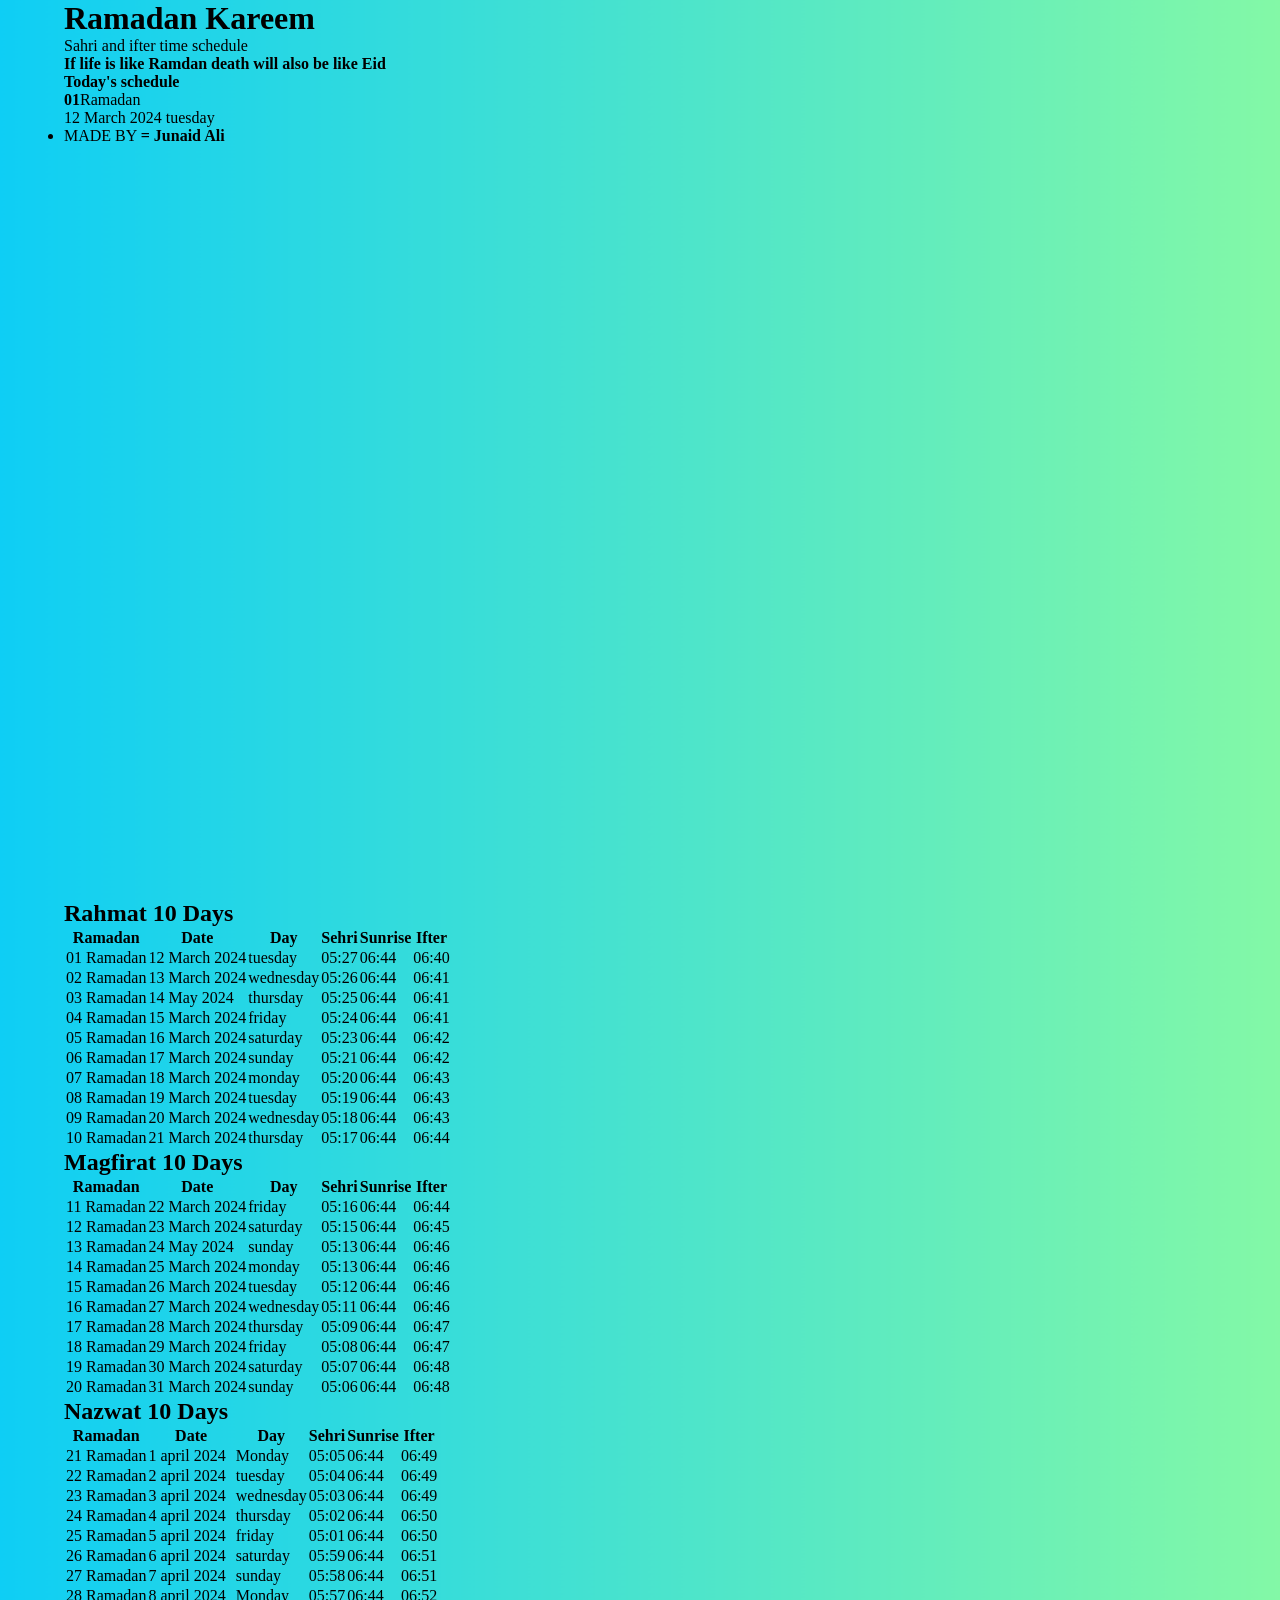
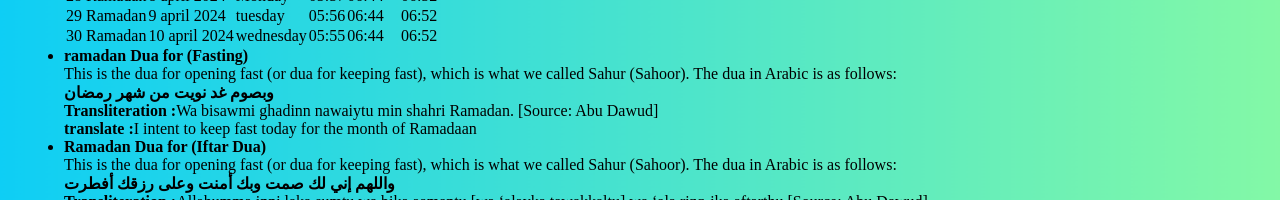
<file: index.html>
<!DOCTYPE html>
<html lang="en">
<head>
    <meta charset="UTF-8">
    <meta http-equiv="X-UA-Compatible" content="IE=edge">
    <meta name="viewport" content="width=device-width, initial-scale=1.0">
    <title>Ramadan Calendar</title>
    <link rel="stylesheet" href="style.css">
</head>
<body>
    

    <div class="hero-box">
        <div class="container">

            <div class="darktheme"></div>

            <div class="hero-wrapper">
                <div class="ramadan-text">
                    <h1>Ramadan Kareem</h1>
                    <span>Sahri and ifter time schedule</span>
                    <p><b>If life is like Ramdan death will also be like Eid</b></p>
                </div>

                <div class="ramadan-time">
                    <h4>Today's schedule</h4>
                    <div>
                        <span><b>01</b>Ramadan</span>
                        <p>12 March 2024 tuesday</p>
                    </div>
                    <ul>
                        <li>MADE BY <b>= Junaid Ali</b></li>
                       
                    </ul>
                </div>
            </div>
        </div>
    </div>

    <div class="ramadan-date">
        <div class="container">
            <div class="date-wrapper">
                <div class="date-table">
                    <h2>Rahmat 10 Days</h2>
                    <table>
                        <tr>
                            <th>Ramadan</th>
                            <th>Date</th>
                            <th>Day</th>
                            <th>Sehri</th>
                            <th>Sunrise</th>
                            <th>Ifter</th>
                        </tr>
                        <!--Example Type your Real time-->
                        <tr>
                            <td>01 Ramadan</td>
                            <td>12 March 2024</td>
                            <td>tuesday</td>
                            <td>05:27</td>
                            <td>06:44</td>
                            <td>06:40</td>
                        </tr>
                        <!--Example Type your Real time-->
                        <tr>
                            <td>02 Ramadan</td>
                            <td>13 March 2024</td>
                            <td>wednesday</td>
                            <td>05:26</td>
                            <td>06:44</td>
                            <td>06:41</td>
                        </tr>
                        <!--Example Type your Real time-->
                        <tr>
                            <td>03 Ramadan</td>
                            <td>14 May 2024</td>
                            <td>thursday</td>
                            <td>05:25</td>
                            <td>06:44</td>
                            <td>06:41</td>
                        </tr>
                        <!--Example Type your Real time-->
                        <tr>
                            <td>04 Ramadan</td>
                            <td>15 March 2024</td>
                            <td>friday</td>
                            <td>05:24</td>
                            <td>06:44</td>
                            <td>06:41</td>
                        </tr>
                        <!--Example Type your Real time-->
                        <tr>
                            <td>05 Ramadan</td>
                            <td>16 March 2024</td>
                            <td>saturday</td>
                            <td>05:23</td>
                            <td>06:44</td>
                            <td>06:42</td>
                        </tr>
                        <!--Example Type your Real time-->
                        <tr>
                            <td>06 Ramadan</td>
                            <td>17 March 2024</td>
                            <td>sunday</td>
                            <td>05:21</td>
                            <td>06:44</td>
                            <td>06:42</td>
                        </tr>
                        <!--Example Type your Real time-->
                        <tr>
                            <td>07 Ramadan</td>
                            <td>18 March 2024</td>
                            <td>monday</td>
                            <td>05:20</td>
                            <td>06:44</td>
                            <td>06:43</td>
                        </tr>
                        <!--Example Type your Real time-->
                        <tr>
                            <td>08 Ramadan</td>
                            <td>19 March 2024</td>
                            <td>tuesday</td>
                            <td>05:19</td>
                            <td>06:44</td>
                            <td>06:43</td>
                        </tr>
                        <!--Example Type your Real time-->
                        <tr>
                            <td>09 Ramadan</td>
                            <td>20 March 2024</td>
                            <td>wednesday</td>
                            <td>05:18</td>
                            <td>06:44</td>
                            <td>06:43</td>
                        </tr>
                        <!--Example Type your Real time-->
                        <tr>
                            <td>10 Ramadan</td>
                            <td>21 March 2024</td>
                            <td>thursday</td>
                            <td>05:17</td>
                            <td>06:44</td>
                            <td>06:44</td>
                        </tr>
                    </table>
                </div>

                <div class="date-table">
                    <h2>Magfirat 10 Days</h2>
                    <table>
                        <tr>
                            <th>Ramadan</th>
                            <th>Date</th>
                            <th>Day</th>
                            <th>Sehri</th>
                            <th>Sunrise</th>
                            <th>Ifter</th>
                        </tr>
                        <!--Example Type your Real time-->
                        <tr>
                            <td>11  Ramadan</td>
                            <td>22 March 2024</td>
                            <td>friday</td>
                            <td>05:16</td>
                            <td>06:44</td>
                            <td>06:44</td>
                        </tr>
                        <!--Example Type your Real time-->
                        <tr>
                            <td>12 Ramadan</td>
                            <td>23 March 2024</td>
                            <td>saturday</td>
                            <td>05:15</td>
                            <td>06:44</td>
                            <td>06:45</td>
                        </tr>
                        <!--Example Type your Real time-->
                        <tr>
                            <td>13 Ramadan</td>
                            <td>24 May 2024</td>
                            <td>sunday</td>
                            <td>05:13</td>
                            <td>06:44</td>
                            <td>06:46</td>
                        </tr>
                        <!--Example Type your Real time-->
                        <tr>
                            <td>14 Ramadan</td>
                            <td>25 March 2024</td>
                            <td>monday</td>
                            <td>05:13</td>
                            <td>06:44</td>
                            <td>06:46</td>
                        </tr>
                        <!--Example Type your Real time-->
                        <tr>
                            <td>15 Ramadan</td>
                            <td>26 March 2024</td>
                            <td>tuesday</td>
                            <td>05:12</td>
                            <td>06:44</td>
                            <td>06:46</td>
                        </tr>
                        <!--Example Type your Real time-->
                        <tr>
                            <td>16 Ramadan</td>
                            <td>27 March 2024</td>
                            <td>wednesday</td>
                            <td>05:11</td>
                            <td>06:44</td>
                            <td>06:46</td>
                        </tr>
                        <!--Example Type your Real time-->
                        <tr>
                            <td>17 Ramadan</td>
                            <td>28 March 2024</td>
                            <td>thursday</td>
                            <td>05:09</td>
                            <td>06:44</td>
                            <td>06:47</td>
                        </tr>
                        <!--Example Type your Real time-->
                        <tr>
                            <td>18 Ramadan</td>
                            <td>29 March 2024</td>
                            <td>friday</td>
                            <td>05:08</td>
                            <td>06:44</td>
                            <td>06:47</td>
                        </tr>
                        <!--Example Type your Real time-->
                        <tr>
                            <td>19 Ramadan</td>
                            <td>30 March 2024</td>
                            <td>saturday</td>
                            <td>05:07</td>
                            <td>06:44</td>
                            <td>06:48</td>
                        </tr>
                        <!--Example Type your Real time-->
                        <tr>
                            <td>20 Ramadan</td>
                            <td>31 March 2024</td>
                            <td>sunday</td>
                            <td>05:06</td>
                            <td>06:44</td>
                            <td>06:48</td>
                        </tr>
                    </table>
                </div>

                <div class="date-table">
                    <h2>Nazwat 10 Days</h2>
                    <table>
                        <tr>
                            <th>Ramadan</th>
                            <th>Date</th>
                            <th>Day</th>
                            <th>Sehri</th>
                            <th>Sunrise</th>
                            <th>Ifter</th>
                        </tr>
                        <!--Example Type your Real time-->
                        <tr>
                            <td>21 Ramadan</td>
                            <td>1 april 2024</td>
                            <td>Monday</td>
                            <td>05:05</td>
                            <td>06:44</td>
                            <td>06:49</td>
                        </tr>
                        <!--Example Type your Real time-->
                        <tr>
                            <td>22 Ramadan</td>
                            <td>2 april 2024</td>
                            <td>tuesday</td>
                            <td>05:04</td>
                            <td>06:44</td>
                            <td>06:49</td>
                        </tr>
                        <!--Example Type your Real time-->
                        <tr>
                            <td>23 Ramadan</td>
                            <td>3 april 2024</td>
                            <td>wednesday</td>
                            <td>05:03</td>
                            <td>06:44</td>
                            <td>06:49</td>
                        </tr>
                        <!--Example Type your Real time-->
                        <tr>
                            <td>24 Ramadan</td>
                            <td>4 april 2024</td>
                            <td>thursday</td>
                            <td>05:02</td>
                            <td>06:44</td>
                            <td>06:50</td>
                        </tr>
                        <!--Example Type your Real time-->
                        <tr>
                            <td>25 Ramadan</td>
                            <td>5 april 2024</td>
                            <td>friday</td>
                            <td>05:01</td>
                            <td>06:44</td>
                            <td>06:50</td>
                        </tr>
                        <!--Example Type your Real time-->
                        <tr>
                            <td>26 Ramadan</td>
                            <td>6 april 2024</td>
                            <td>saturday</td>
                            <td>05:59</td>
                            <td>06:44</td>
                            <td>06:51</td>
                        </tr>
                        <!--Example Type your Real time-->
                        <tr>
                            <td>27 Ramadan</td>
                            <td>7 april 2024</td>
                            <td>sunday</td>
                            <td>05:58</td>
                            <td>06:44</td>
                            <td>06:51</td>
                        </tr>
                        <!--Example Type your Real time-->
                        <tr>
                            <td>28 Ramadan</td>
                            <td>8 april 2024</td>
                            <td>Monday</td>
                            <td>05:57</td>
                            <td>06:44</td>
                            <td>06:52</td>
                        </tr>
                        <!--Example Type your Real time-->
                        <tr>
                            <td>29 Ramadan</td>
                            <td>9 april 2024</td>
                            <td>tuesday</td>
                            <td>05:56</td>
                            <td>06:44</td>
                            <td>06:52</td>
                        </tr>
                        <!--Example Type your Real time-->
                        <tr>
                            <td>30 Ramadan</td>
                            <td>10 april 2024</td>
                            <td>wednesday</td>
                            <td>05:55</td>
                            <td>06:44</td>
                            <td>06:52</td>
                        </tr>
                    </table>
                </div>
            </div>

            <div class="ramadan-dua">
                <ul>
                    <li>
                        <h4>ramadan Dua for (Fasting)</h4>
                        <p>This is the dua for opening fast (or dua for keeping fast), which is what we called Sahur (Sahoor). The dua in Arabic is as follows:</p>
                        <b>وبصوم غد نویت من شهر رمضان</b>
                        <p><b>Transliteration :</b>Wa bisawmi ghadinn nawaiytu min shahri Ramadan. [Source: Abu Dawud]</p>
                        <p><b>translate :</b>I intent to keep fast today for the month of Ramadaan</p>
                    </li>

                    <li>
                        <h4>Ramadan Dua for (Iftar Dua)</h4>
                        <p>This is the dua for opening fast (or dua for keeping fast), which is what we called Sahur (Sahoor). The dua in Arabic is as follows:</p>
                        <b>واللهم إني لك صمت وبك أمنت وعلى رزقك أفطرت</b>
                        <p><b>Transliteration :</b>Allahumma inni laka sumtu wa bika aamantu [wa ‘alayka tawakkaltu] wa ‘ala rizq-ika aftarthu [Source: Abu Dawud]</p>
                        <p><b>translate :</b>O Allah. I fasted for You and believe in You and I break my fast with Your sustenance</p>
                    </li>

                    <li>
                        <h4>First 10 Days of Mercy</h4>
                        <b>ربي اغفر وارحم وانت خير الراحمين</b>
                        <p><b>translate :</b>My Lord! Forgive and have mercy, for You are</p>

                        <hr>

                        <h4>Second 10 Days of Forgiveness</h4>
                        <b>استغفرالله ربي من كل ذنب و أتوب إليه</b>
                        <p><b>translate :</b>I seek forgiveness from Allah, my Lord, from every sin, and i turn towards Him.</p>

                        <hr>

                        <h4>Last 10 Days of Seek Refuge with Allah from Hellfire</h4>
                        <b>راللهم إنك عفوا تحب العفو فاعف عن</b>
                        <p><b>translate :</b>O Allah! You are The One Who pardons greatly, and loves to pardon, so pardon me.</p>

                    </li>
                </ul>
            </div>



        </div>
    </div>



<script>


    var button = document.querySelector(".darktheme");
    
    button.onclick = function(){
        document.querySelector(".darktheme").classList.toggle("active");
        document.body.classList.toggle("dark-theme-color");
    }



</script>


</body>
</html>
</file>
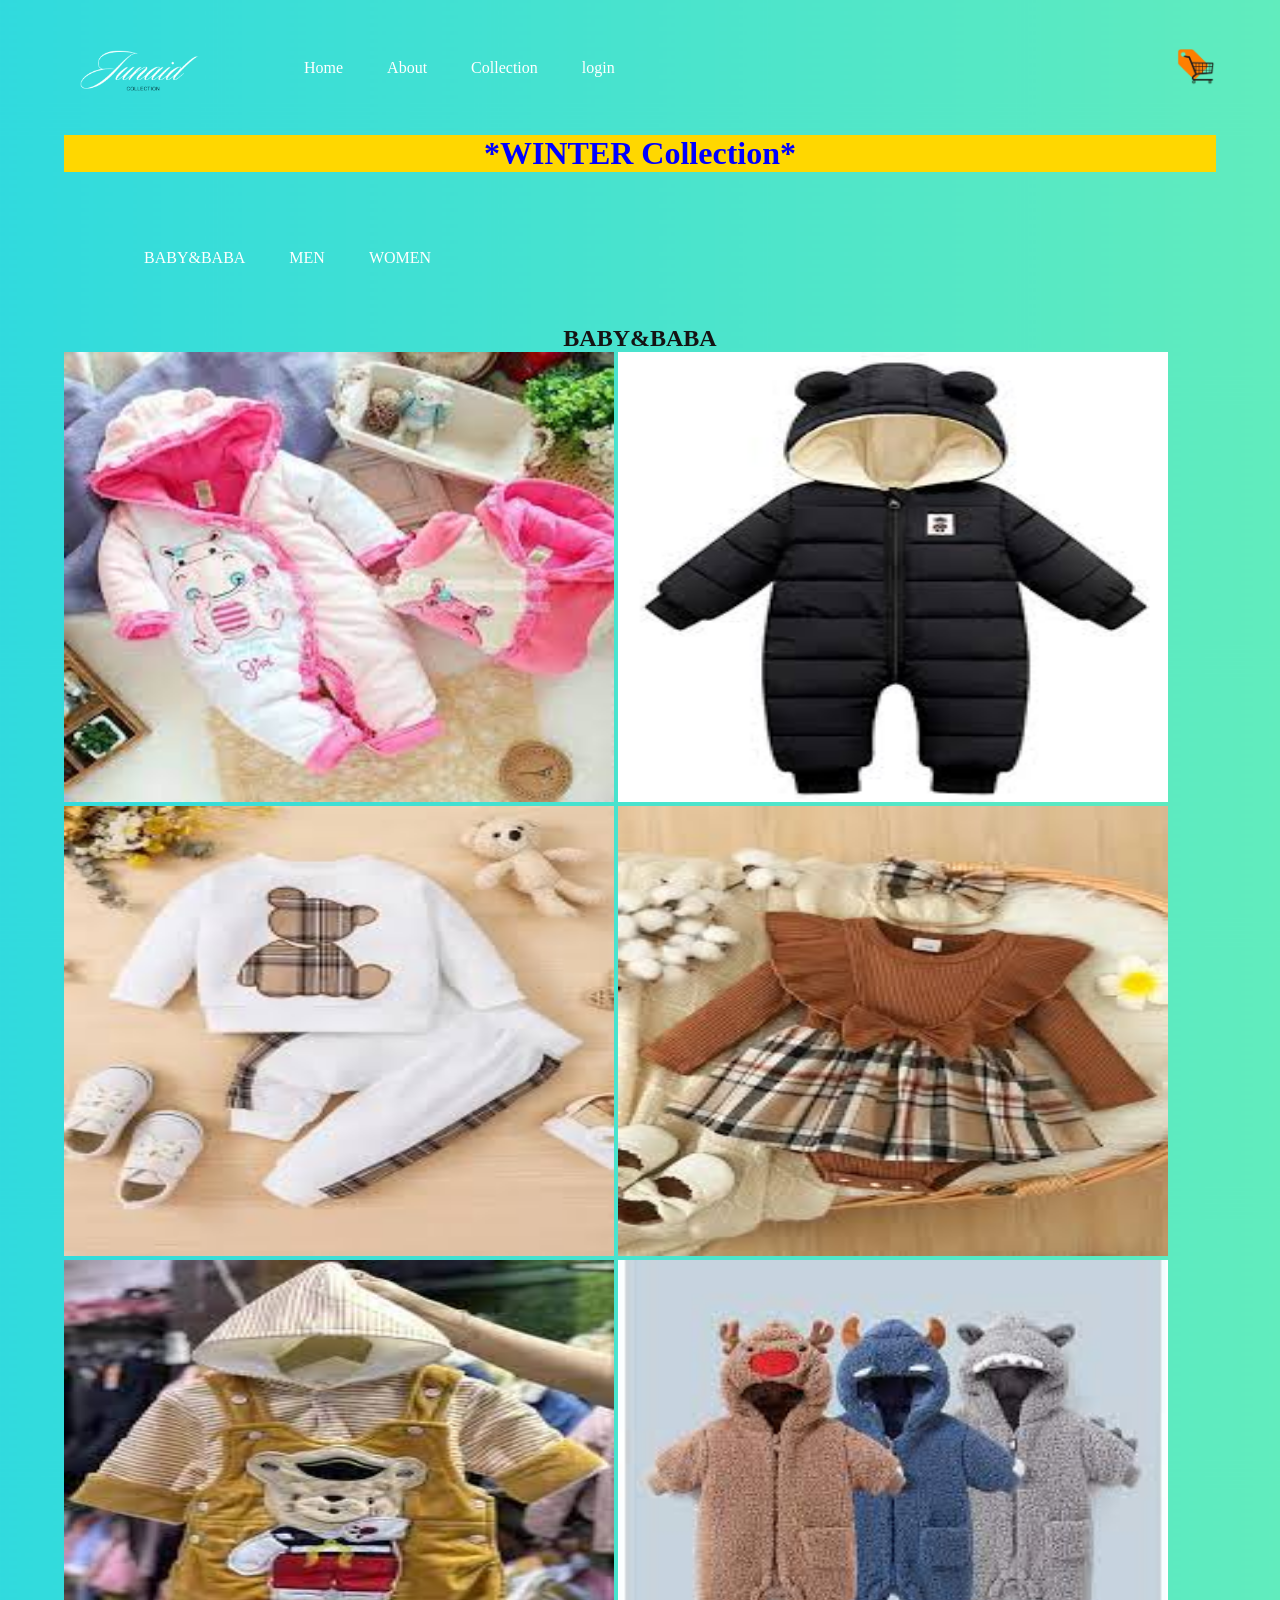
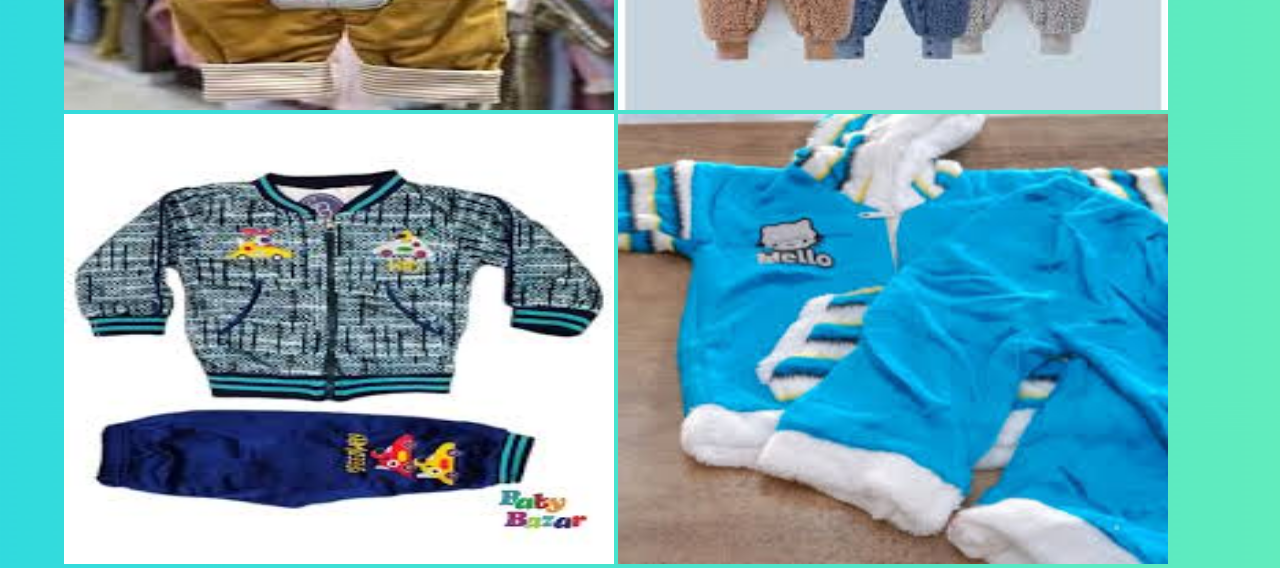
<file: baby&baba.html>
<!DOCTYPE html>
<html lang="en">
<head>
    <meta charset="UTF-8">
    <meta name="viewport" content="width=device-width, initial-scale=1.0">
    <title>Document</title>
<style>    *{
    margin: 0;
    padding: 0;
    box-sizing: border-box;
}
.container{
    
    background-image:url(coool.png);
    background-position: center;
    background-size: cover;
    padding: 0 5%;
    position: relative;
overflow: hidden;
}
.logo{
    width: 160px;
    cursor: pointer;
    animation: movedown 1s linear 1;
    animation-delay: 1s;
    visibility: hidden;
    animation-fill-mode: forwards;
}
@keyframes movedown {
    0%{
        transform: translateY(-100px);
        visibility: visible;

    }
    100%{
        transform: translateY(0px);
        visibility: visible;

    }
}
.navbar{
    width: 100%;
    height: 15vh;
    margin: auto;
    display: flex;
    align-items: center;
}
.cart{
    width: 40px;
    cursor: pointer;
    animation: movedown 1s linear 1;
    animation-delay: 3s;
    visibility: hidden;
    animation-fill-mode: forwards;
} 
nav{
    flex: 1;
    padding-left: 60px;
    animation: movedown 1s linear 1;
    animation-delay: 2s;
    visibility: hidden;
    animation-fill-mode: forwards;
}
nav ul li{
    display: inline-block;
    list-style: none;
    margin: 0px 20px;
}
nav ul li a{
    text-decoration: none;
    color: white;
}
nav ul li a:hover{
    color:purple;
      
}

    body{
    height: 100vh;
    width: 100%;
    background-image:url(coool.png);
    }
h1{
    color: rgb(0, 0, 255);
    background-color: gold;
text-align: center;
}
h2{
    color: rgb(20, 19, 19);
    text-align: center;
}
li{
    color: white;
}

</style>
</head>
<body>
    

    <div class="container">
        <div class="navbar">
            <img class="logo" src="logo3-removebg-preview.png" alt="loji">
            <nav>
                <ul>
                    <li><a href="wintercollection.html">Home</a></li>
                    <li><a href="contact.html">About</a></li>
                    <li><a href="COLLECTION.HTML">Collection</a></li>
                    <li><a href="login form.html">login</a></li>
                                </ul>
            </nav>
            <img class="cart" src="cart2-removebg-preview.png" alt="cart">
        </div>
         <h1><h1><b>*WINTER Collection*</b></h1></h1><br>
   
    <div class="navbar">
       
        <nav>
            <ul>
                <li><a href="baby&baba.html">BABY&BABA</a></li>
                <li><a href="men.html">MEN</a></li>
                <li><a href="women.html">WOMEN</a></li>
                
            </ul>
        </nav>
       
    </div>
    <h2><b>BABY&BABA</b></h2>
    <img src="download.jpg" width="550px" height="450px">
    <img src="cloth2.jpg" width="550px" height="450px">
    <img src="cloth3.jpg" width="550px" height="450px">
    <img src="cloth4.jpg" width="550px" height="450px" class="border">
    <img src="cloth5.jpg" width="550px" height="450px">
    <img src="cloth6.jpg" width="550px" height="450px">
    <img src="cloth7.jpg" width="550px" height="450px">
    <img src="cloth8.jpg" width="550px" height="450px">

</body>
</html>
</file>
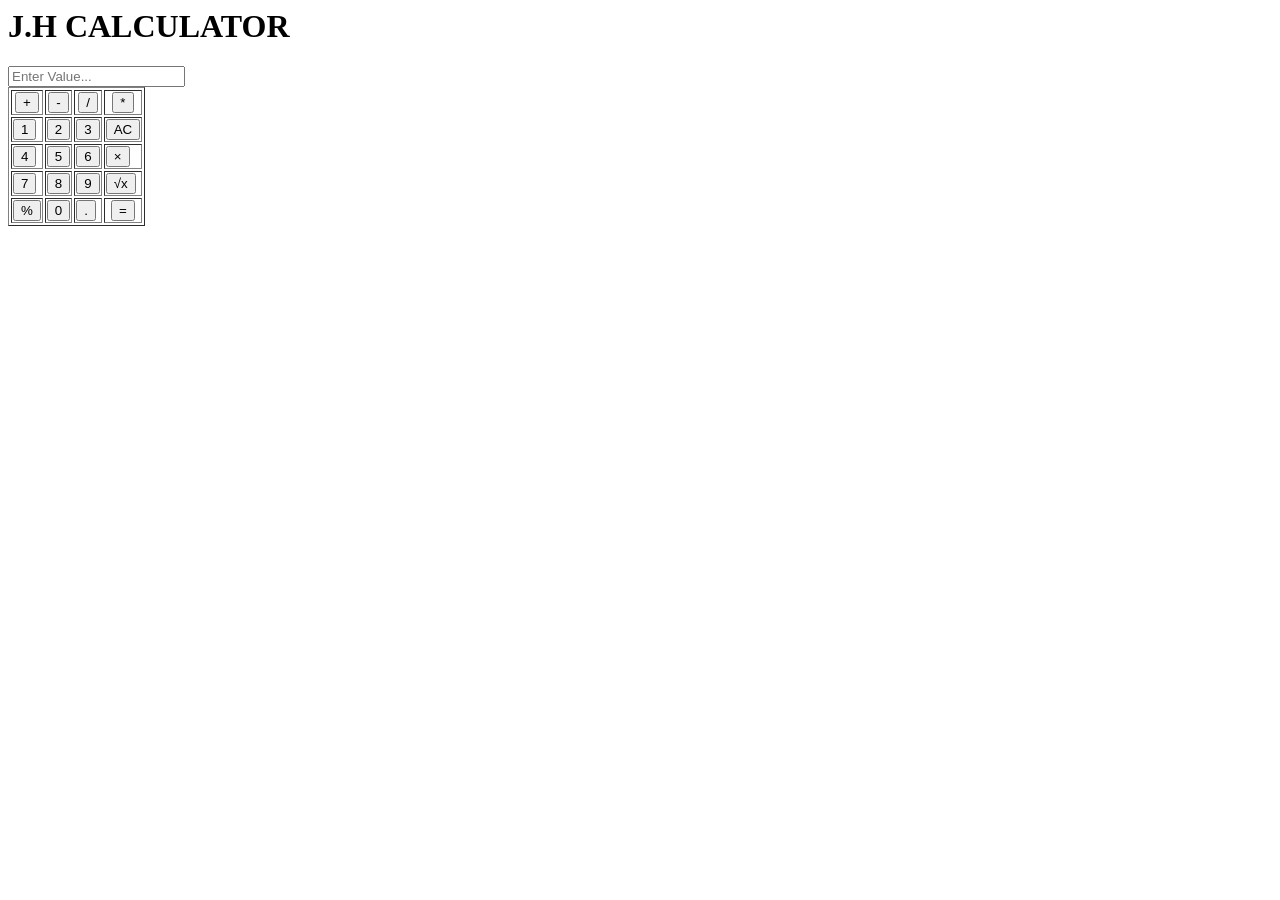
<file: calculator.html>
<html>
    <BODY>
    <div class="cont">
    <div class="calsi">
    <h1>J.H CALCULATOR</h1>
    <input type="text" id="inp" placeholder="Enter Value..." readonly="">
    <div class="btns">
   <table border= 1 px solid black;>
    <tr>
    <th><button onclick="AT_add('+')">+</button></th>
    <th><button onclick="AT_add('-')">-</button></th>
        <th><button onclick="AT_add('/')">/</button></th>
            <th><button onclick="AT_add('*')">*</button></th>
        
        </div>
</tr>
    <tr>
        <td><button onclick="AT_add(1)">1</button></td>
    <td><button onclick="AT_add(2)">2</button></td>
        <td><button onclick="AT_add(3)">3</button></td>
        <td><button onclick="cls()">AC</button></td>
        </div>
     </tr>
        <tr>  
        <td><button onclick="AT_add(4)">4</button></td>
                <td><button onclick="AT_add(5)">5</button></td>
                    <td><button onclick="AT_add(6)">6</button></td>
                    <td><button onclick="cancel()">×</button></td></tr></div>
                    <tr>
                        <td> <button onclick="AT_add(7)">7</button></td>
                            <td><button onclick="AT_add(8)">8</button></td>
                                <td><button onclick="AT_add(9)">9</button></td>
                                <td><button onclick="r('sqrt')" class="scifunc">√x</td>
                                   </tr></div>
                               
                               <tr>
                                <td> <button onclick="AT_add('%')">%</button></td>
                                <td> <button onclick="AT_add(0)">0</button></td>
                                <td> <button onclick="AT_add('.')">.</button></td>
                                <th><button onclick="exe()">=</button></th>
                            
                            
                            </tr>
                               
                               
                               
                               
                               
                               
                                </table></div>
    <script>var val=document.getElementById("inp");
    
    function AT_add(v){
    val.value+=v;
    }
    
    
    function cls(){
    val.value="";
    }
    
    function exe(){
    val.value=eval(val.value);
    }
    
    
    function cancel(){
    val.value=val.value.substr(0,val.value.length-1);
    }</script></BODY></html>
</file>
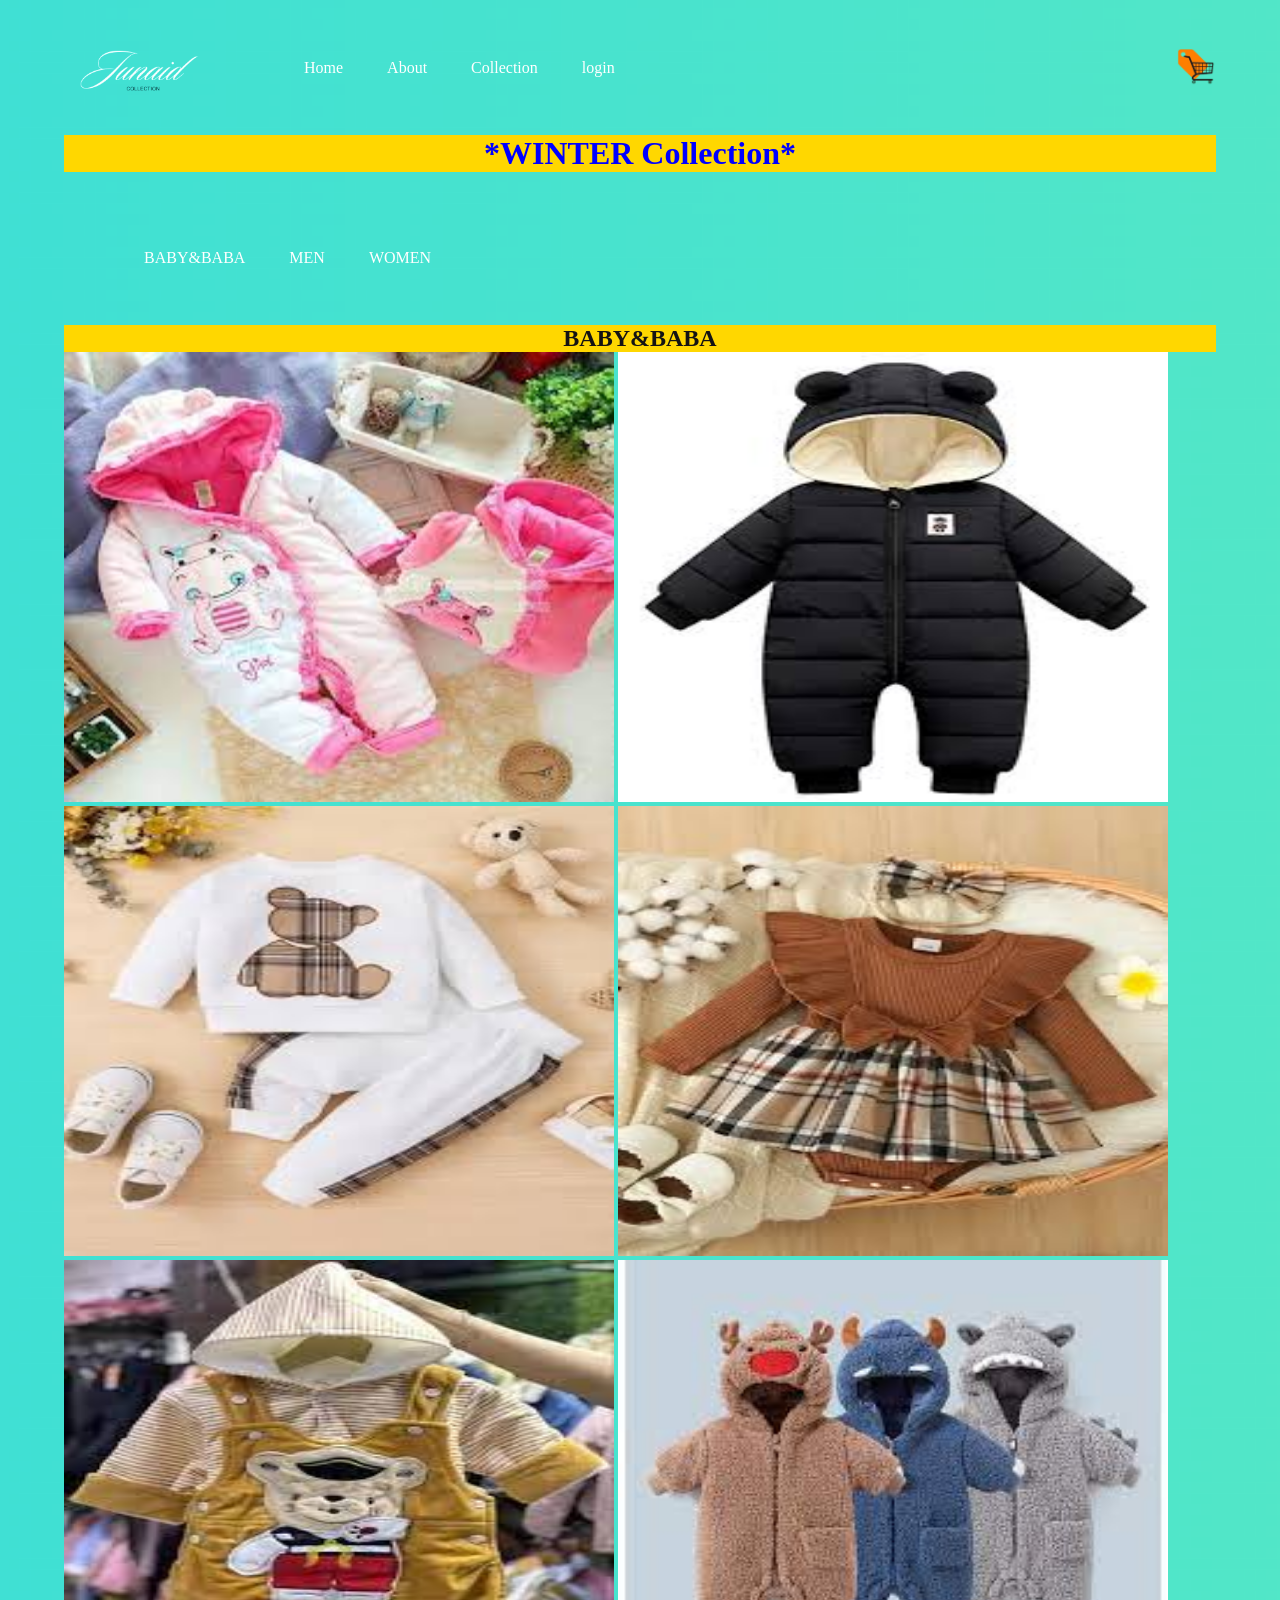
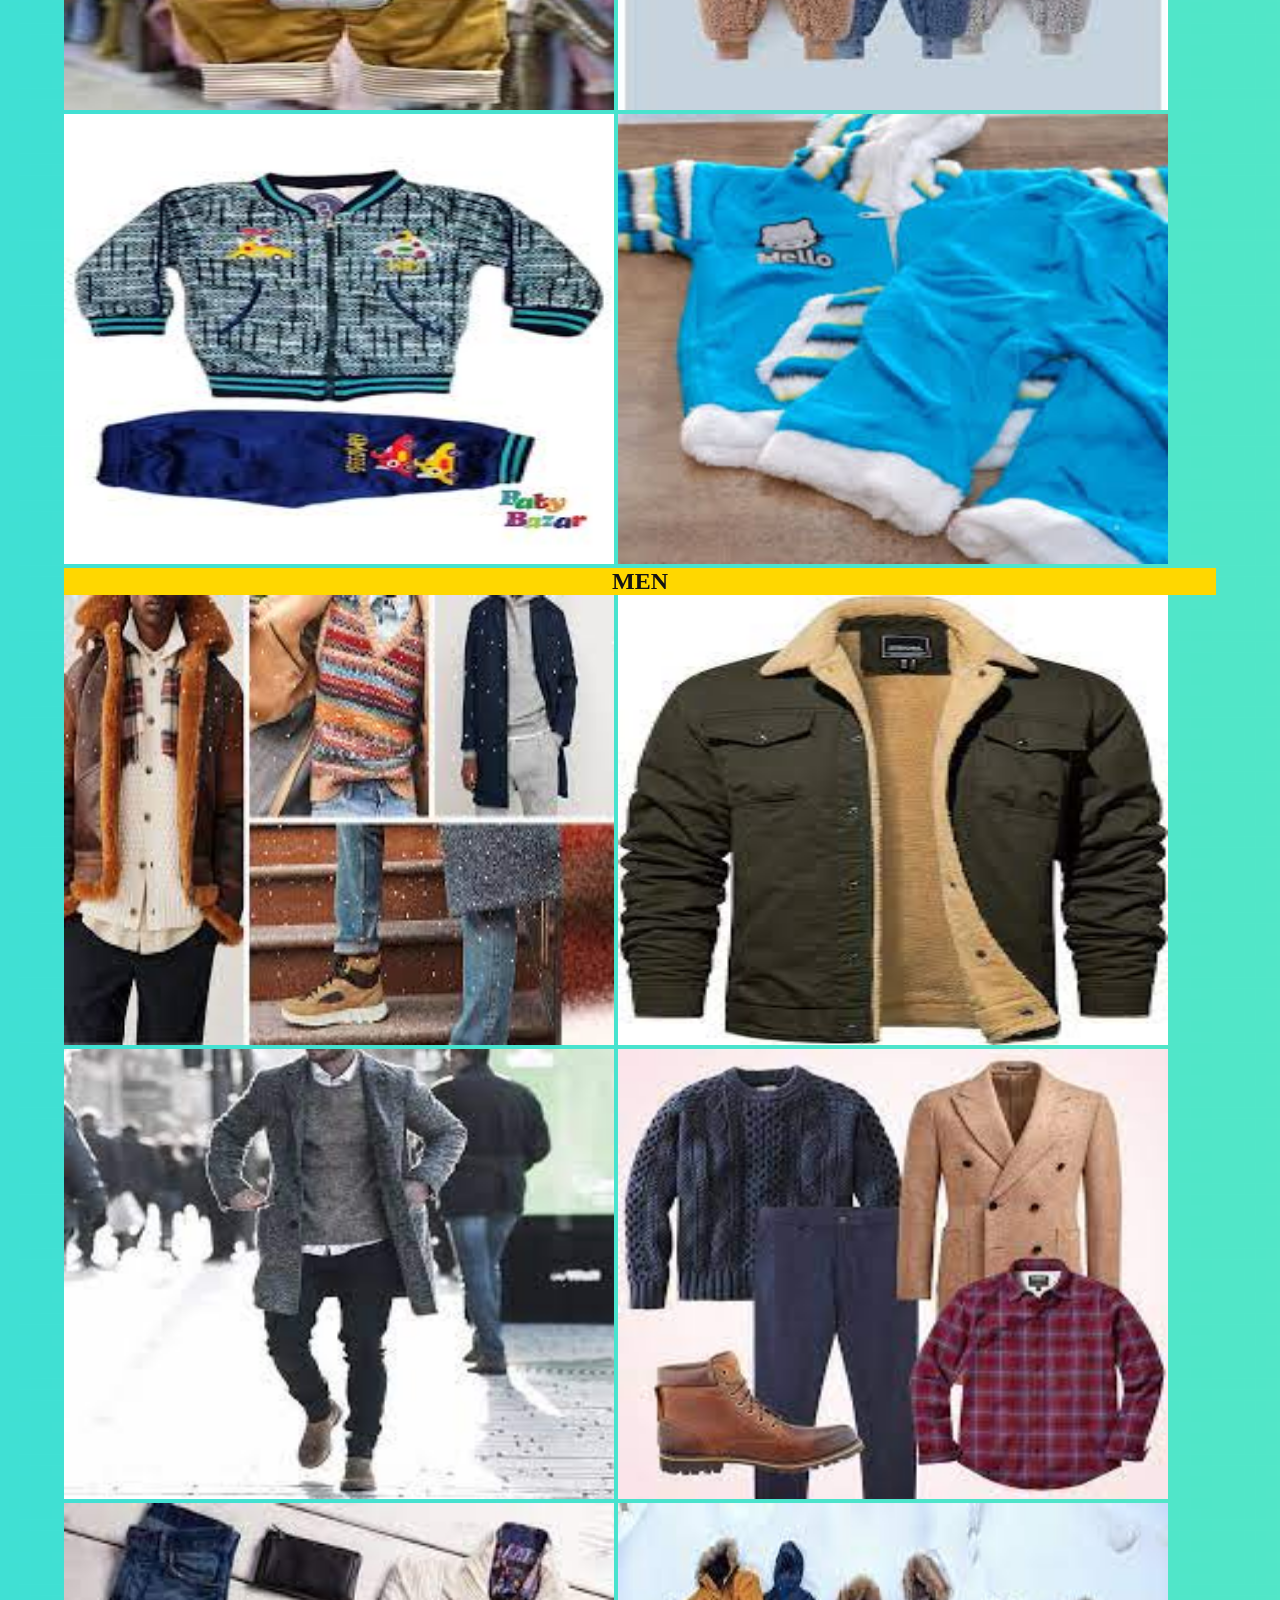
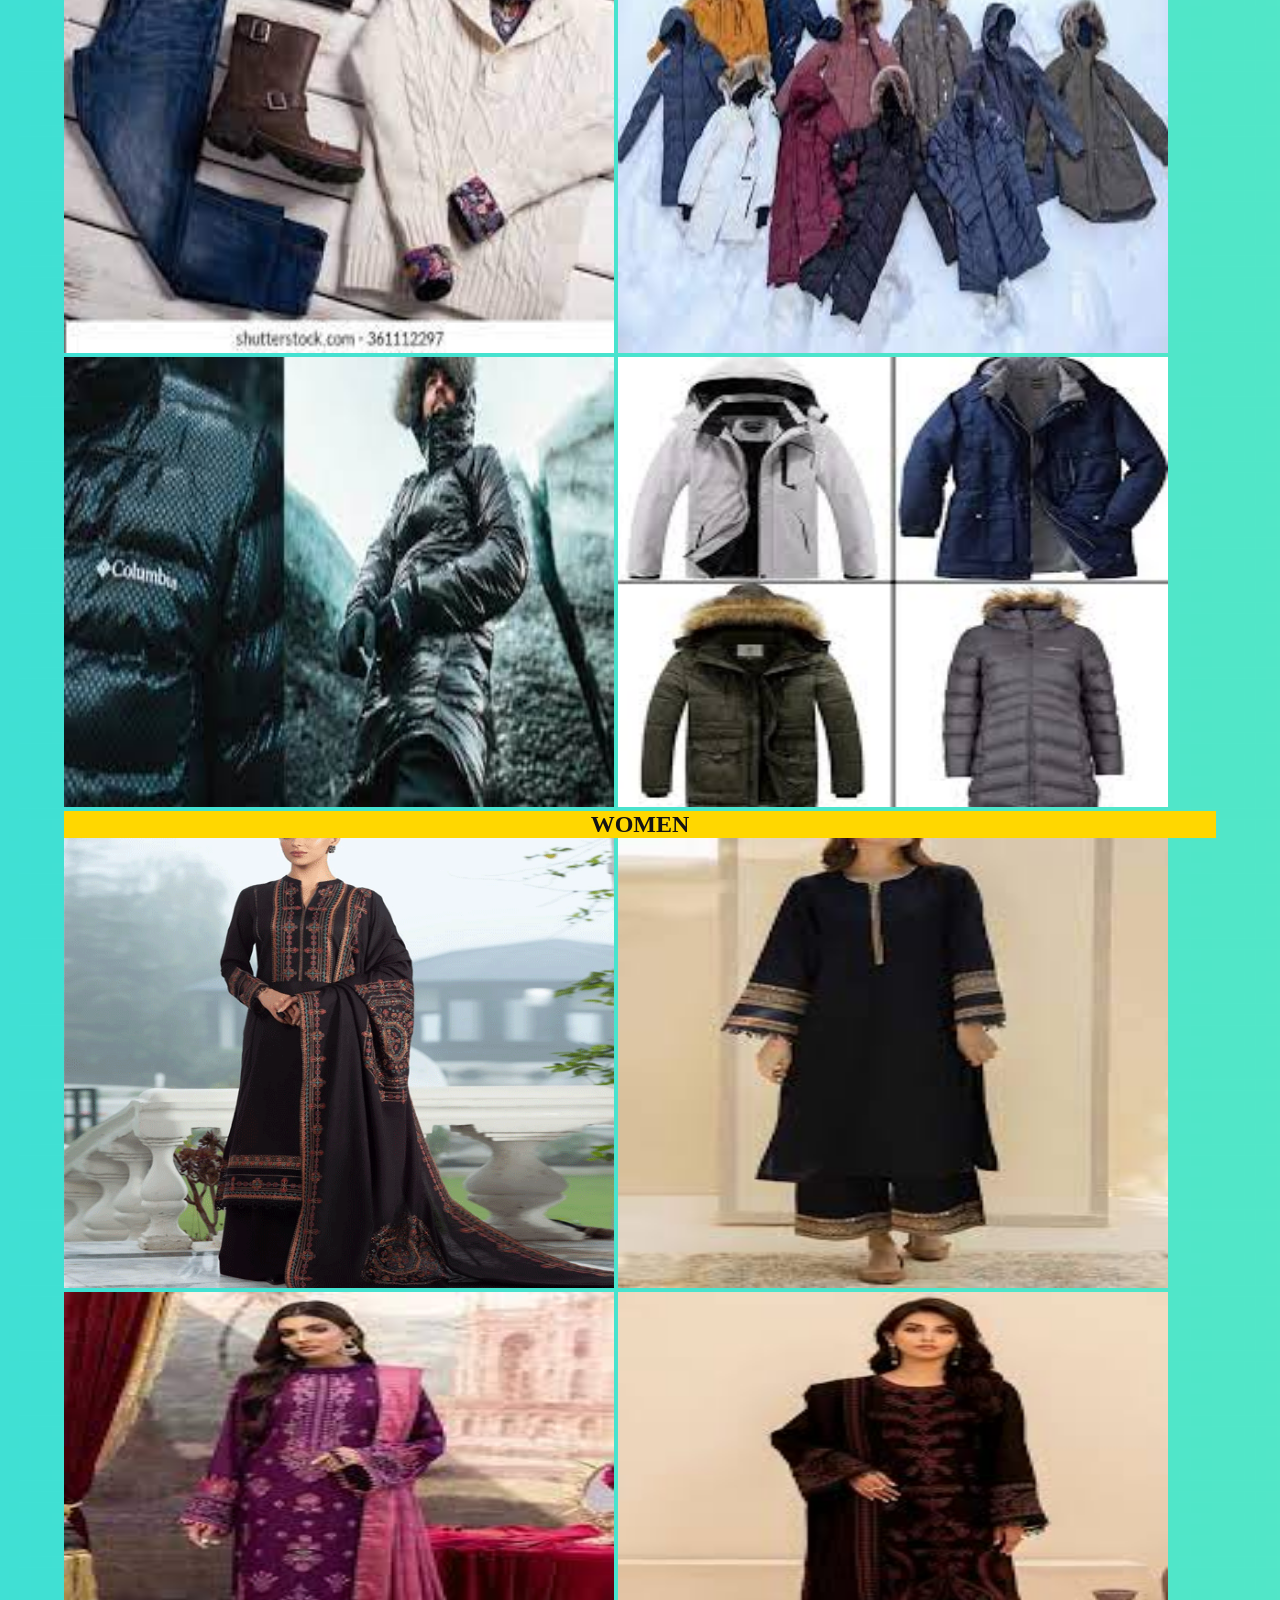
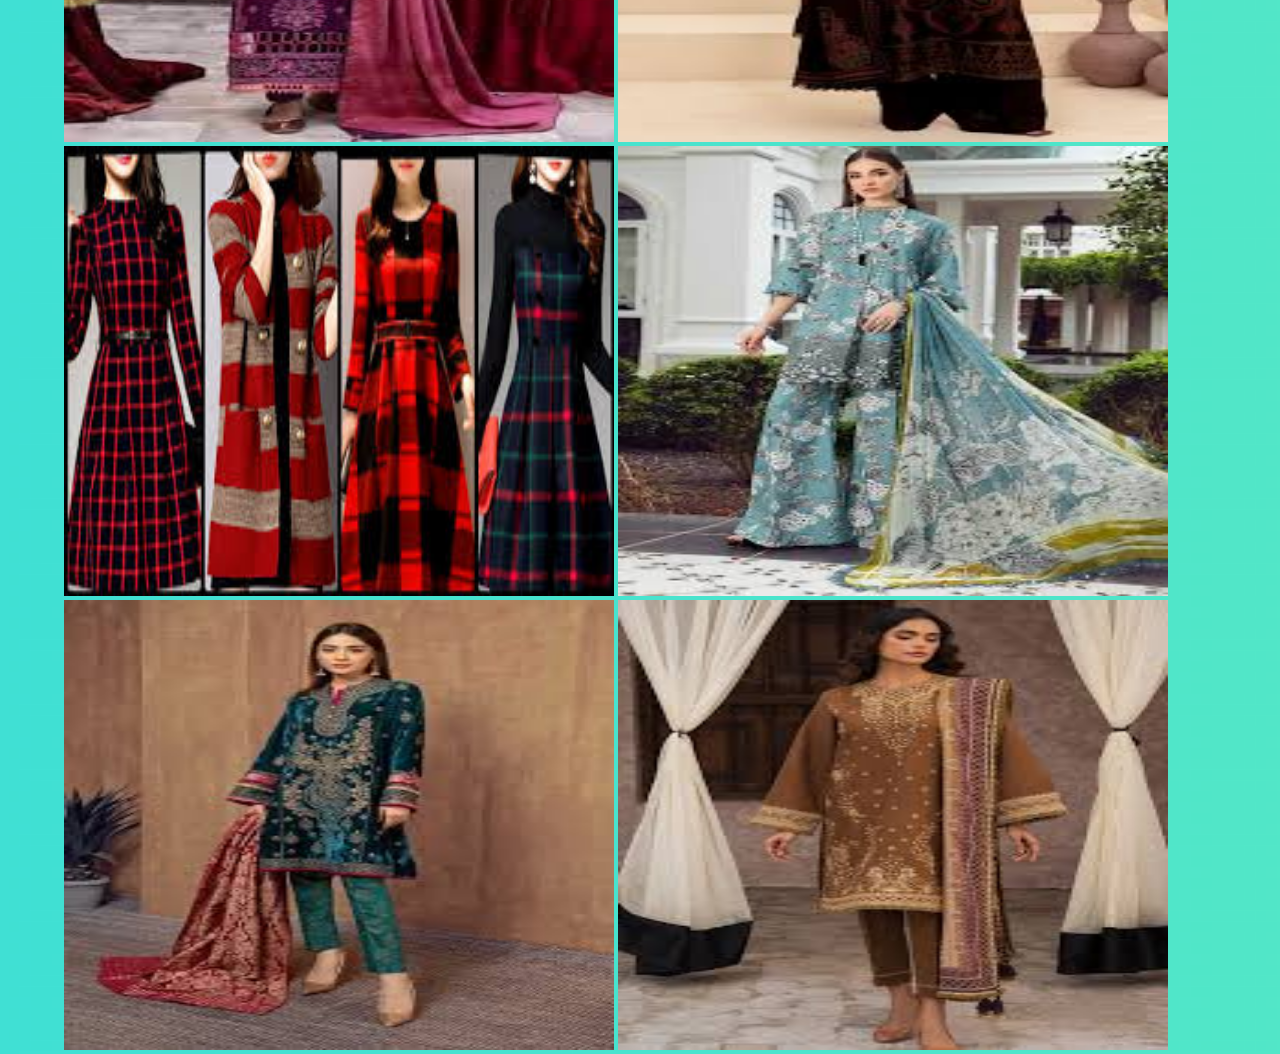
<file: COLLECTION.HTML>
<!DOCTYPE html>
<html lang="en">
<head>
    <meta charset="UTF-8">
    <meta name="viewport" content="width=device-width, initial-scale=1.0">
    <title>Document</title>
  <style>
    *{
    margin: 0;
    padding: 0;
    box-sizing: border-box;
}
.container{
   
    background-image:url(coool.png);
    background-position: center;
    background-size: cover;
    padding: 0 5%;
    position: relative;
overflow: hidden;
}
.logo{
    width: 160px;
    cursor: pointer;
    animation: movedown 1s linear 1;
    animation-delay: 1s;
    visibility: hidden;
    animation-fill-mode: forwards;
}
@keyframes movedown {
    0%{
        transform: translateY(-100px);
        visibility: visible;

    }
    100%{
        transform: translateY(0px);
        visibility: visible;

    }
}
.navbar{
    width: 100%;
    height: 15vh;
    margin: auto;
    display: flex;
    align-items: center;
}
.cart{
    width: 40px;
    cursor: pointer;
    animation: movedown 1s linear 1;
    animation-delay: 3s;
    visibility: hidden;
    animation-fill-mode: forwards;
} 
nav{
    flex: 1;
    padding-left: 60px;
    animation: movedown 1s linear 1;
    animation-delay: 2s;
    visibility: hidden;
    animation-fill-mode: forwards;
}
nav ul li{
    display: inline-block;
    list-style: none;
    margin: 0px 20px;
}
nav ul li a{
    text-decoration: none;
    color: white;
}
nav ul li a:hover{
    color:purple;
      
}

    body{
    height: 100vh;
    width: 100%;
    background-image:url(coool.png);
    }
h1{
    color: rgb(0, 0, 255);
    background-color: gold;
text-align: center;
}
h2{
    color: rgb(20, 19, 19);
    text-align: center;
    background-color: gold;
}
li{
    color: white;
}







  </style>
  
</head>
<body>

    <div class="container">
        <div class="navbar">
            <img class="logo" src="logo3-removebg-preview.png" alt="loji">
            <nav>
                <ul>
                    <li><a href="wintercollection.html">Home</a></li>
                    <li><a href="contact.html">About</a></li>
                    <li><a href="COLLECTION.HTML">Collection</a></li>
                    <li><a href="login form.html">login</a></li>
                </ul>
            </nav>
            <img class="cart" src="cart2-removebg-preview.png" alt="cart">
        </div>
    <h1><h1><b>*WINTER Collection*</b></h1></h1><br>
   
    <div class="navbar">
       
        <nav>
            <ul>
                <li><a href="baby&baba.html">BABY&BABA</a></li>
                <li><a href="men.html">MEN</a></li>
                <li><a href="women.html">WOMEN</a></li>
                
            </ul>
        </nav>
       
    </div>
    <h2><b>BABY&BABA</b></h2>
    <img src="download.jpg" width="550px" height="450px">
    <img src="cloth2.jpg" width="550px" height="450px">
    <img src="cloth3.jpg" width="550px" height="450px">
    <img src="cloth4.jpg" width="550px" height="450px" class="border">
    <img src="cloth5.jpg" width="550px" height="450px">
    <img src="cloth6.jpg" width="550px" height="450px">
    <img src="cloth7.jpg" width="550px" height="450px">
    <img src="cloth8.jpg" width="550px" height="450px">

    <h2><b>MEN</b></h2>
    <img src="cloth9.jpg" width="550px" height="450px">
    <img src="cloth11.jpg" width="550px" height="450px">
    <img src="cloth10.jpg" width="550px" height="450px">
    <img src="cloth12.jpg" width="550px" height="450px" class="border">
    <img src="cloth13.jpg" width="550px" height="450px">
    <img src="cloth14.jpg" width="550px" height="450px">
    <img src="cloth15.jpg" width="550px" height="450px">
    <img src="cloth16.jpg" width="550px" height="450px">

    <h2><b>WOMEN</b></h2>
    <img src="cloth17.jpg" width="550px" height="450px">
    <img src="cloth18.jpg" width="550px" height="450px">
    <img src="cloth19.jpg" width="550px" height="450px">
    <img src="cloth20.jpg" width="550px" height="450px" class="border">
    <img src="cloth21.jpg" width="550px" height="450px">
    <img src="cloth22.jpg" width="550px" height="450px">
    <img src="cloth23.jpg" width="550px" height="450px">
    <img src="cloth24.jpg" width="550px" height="450px">

</body>
</html>
</file>
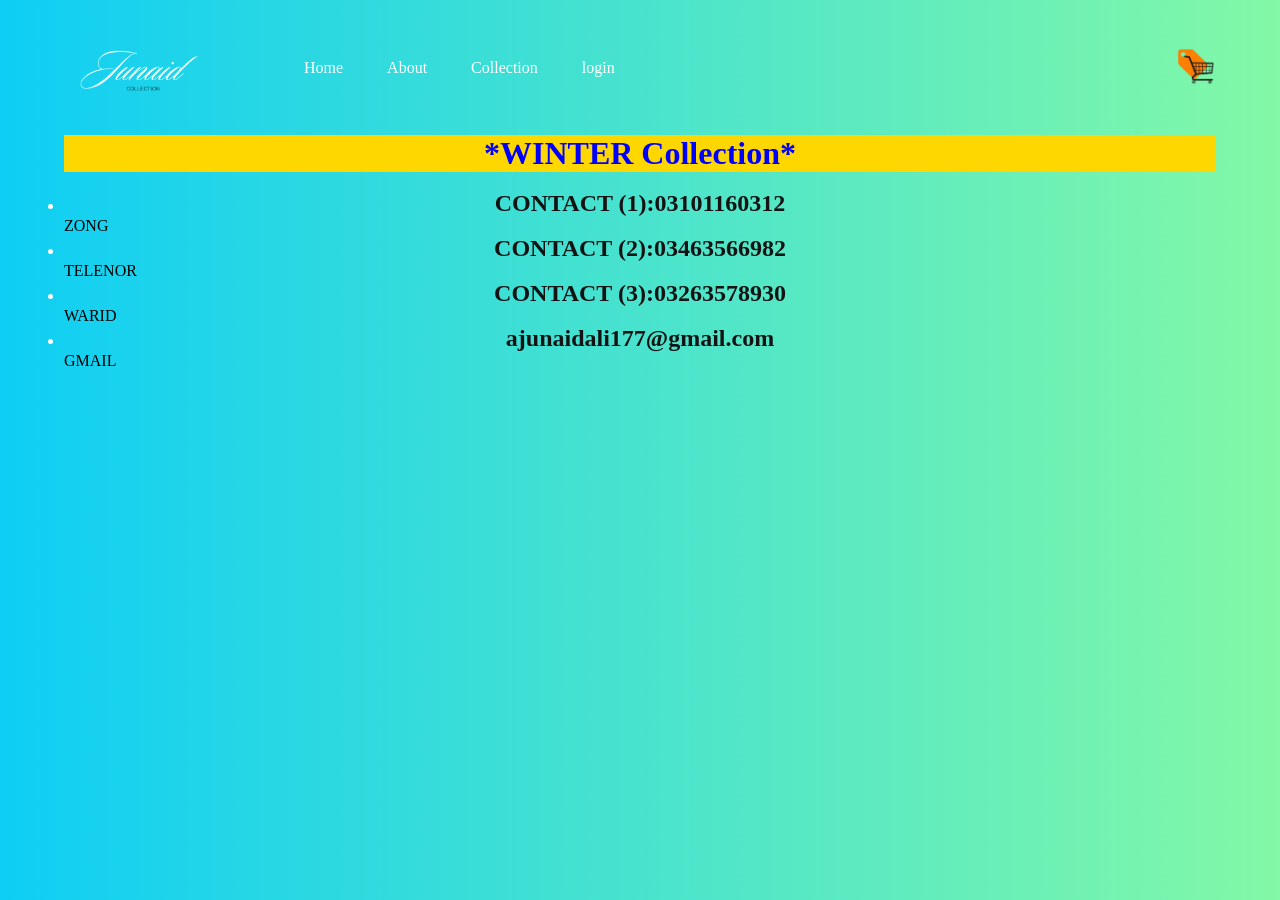
<file: contact.html>
<!DOCTYPE html>
<html lang="en">
<head>
    <meta charset="UTF-8">
    <meta name="viewport" content="width=device-width, initial-scale=1.0">
    <title>Document</title>
  <style>
    *{
    margin: 0;
    padding: 0;
    box-sizing: border-box;
}
.container{
    height: 100vh;
    width: 100%;
    background-image:url(coool.png);
    background-position: center;
    background-size: cover;
    padding: 0 5%;
    position: relative;
overflow: hidden;
}
.logo{
    width: 160px;
    cursor: pointer;
    animation: movedown 1s linear 1;
    animation-delay: 1s;
    visibility: hidden;
    animation-fill-mode: forwards;
}
@keyframes movedown {
    0%{
        transform: translateY(-100px);
        visibility: visible;

    }
    100%{
        transform: translateY(0px);
        visibility: visible;

    }
}
.navbar{
    width: 100%;
    height: 15vh;
    margin: auto;
    display: flex;
    align-items: center;
}
.cart{
    width: 40px;
    cursor: pointer;
    animation: movedown 1s linear 1;
    animation-delay: 3s;
    visibility: hidden;
    animation-fill-mode: forwards;
} 
nav{
    flex: 1;
    padding-left: 60px;
    animation: movedown 1s linear 1;
    animation-delay: 2s;
    visibility: hidden;
    animation-fill-mode: forwards;
}
nav ul li{
    display: inline-block;
    list-style: none;
    margin: 0px 20px;
}
nav ul li a{
    text-decoration: none;
    color: white;
}
nav ul li a:hover{
    color:purple;
      
}

    body{
    height: 100vh;
    width: 100%;
    background-image:url(coool.png);
    }
h1{
    color: rgb(0, 0, 255);
    background-color: gold;
text-align: center;
}
h2{
    color: rgb(20, 19, 19);
    text-align: center;
}
li{
    color: white;
}
  </style>
</head>
<body>

    <div class="container">
        <div class="navbar">
            <img class="logo" src="logo3-removebg-preview.png" alt="loji">
            <nav>
                <ul>
                    <li><a href="wintercollection.html">Home</a></li>
                    <li><a href="contact.html">About</a></li>
                    <li><a href="COLLECTION.HTML">Collection</a></li>
                    <li><a href="login form.html">login</a></li>
                </ul>
            </nav>
            <img class="cart" src="cart2-removebg-preview.png" alt="cart">
        </div> 

    <h1><h1><b>*WINTER Collection*</b></h1></h1><br>
    <ul>
        <Li><h2>CONTACT (1):03101160312</h2></Li>ZONG<br>
        <Li><h2>CONTACT (2):03463566982</h2></Li>TELENOR<br>
        <Li><h2>CONTACT (3):03263578930</h2></Li>WARID<br>
        <Li><h2>ajunaidali177@gmail.com</h2></Li>GMAIL<br>
    </ul>
</body>
</html>
</file>
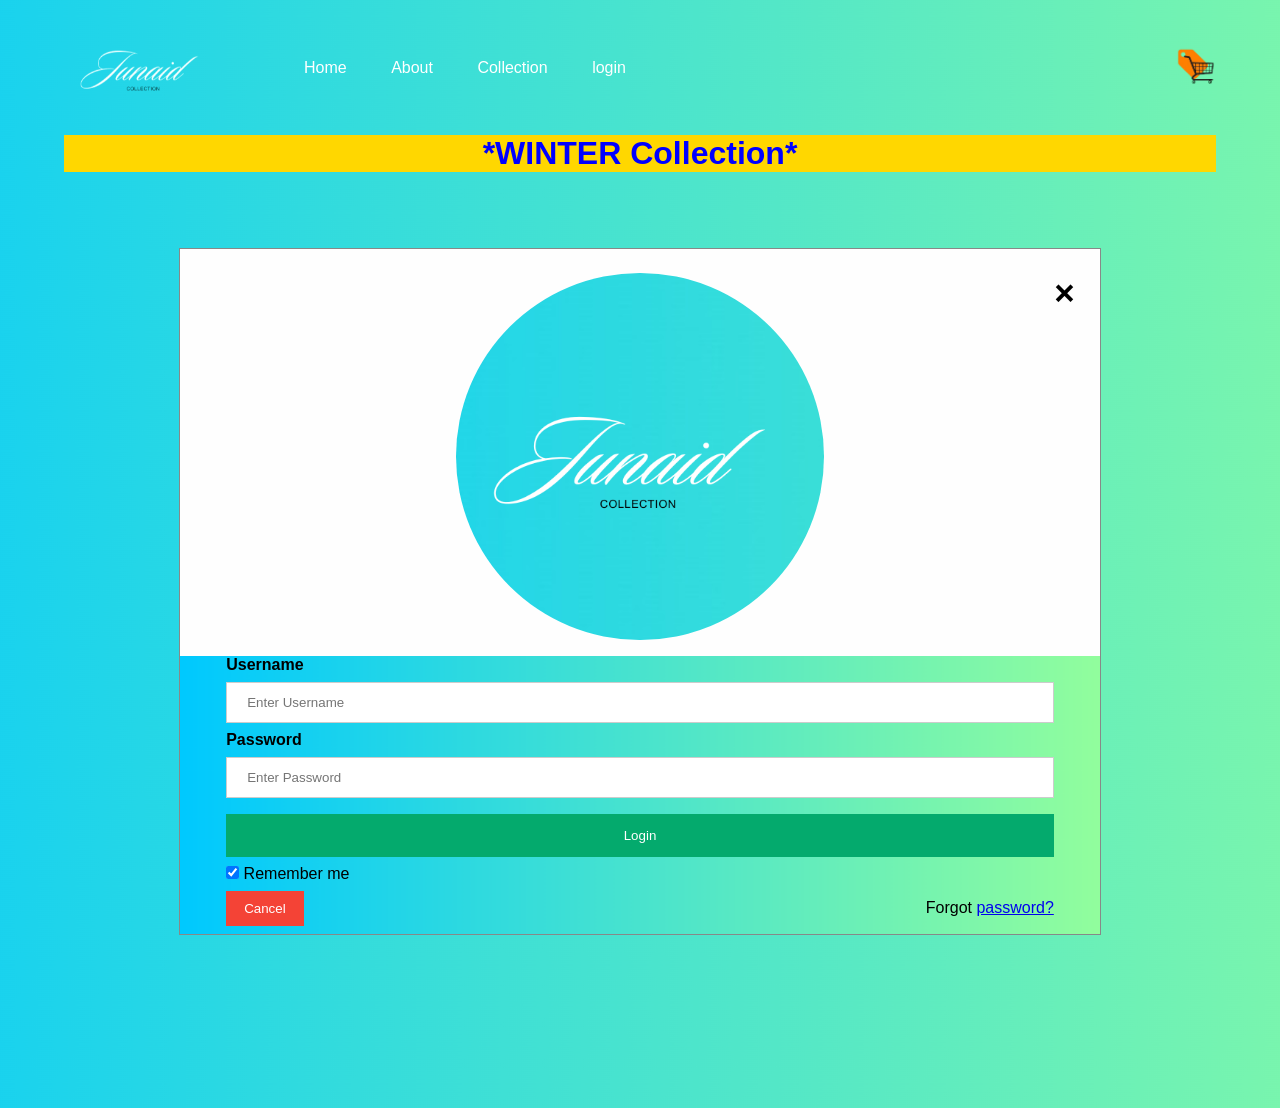
<file: login form.html>
<!DOCTYPE html>
<html>
<head>
<meta name="viewport" content="width=device-width, initial-scale=1">
<link rel="stylesheet" href="login form .css">

<style>
    *{
    margin: 0;
    padding: 0;
    box-sizing: border-box;
}
.container{
   
    background-image:url(coool.png);
    background-position: center;
    background-size: cover;
    padding: 0 5%;
    position: relative;
overflow: hidden;
}
.logo{
    width: 160px;
    cursor: pointer;
    animation: movedown 1s linear 1;
    animation-delay: 1s;
    visibility: hidden;
    animation-fill-mode: forwards;
}
@keyframes movedown {
    0%{
        transform: translateY(-100px);
        visibility: visible;

    }
    100%{
        transform: translateY(0px);
        visibility: visible;

    }
}
.navbar{
    width: 100%;
    height: 15vh;
    margin: auto;
    display: flex;
    align-items: center;
}
.cart{
    width: 40px;
    cursor: pointer;
    animation: movedown 1s linear 1;
    animation-delay: 3s;
    visibility: hidden;
    animation-fill-mode: forwards;
} 
nav{
    flex: 1;
    padding-left: 60px;
    animation: movedown 1s linear 1;
    animation-delay: 2s;
    visibility: hidden;
    animation-fill-mode: forwards;
}
nav ul li{
    display: inline-block;
    list-style: none;
    margin: 0px 20px;
}
nav ul li a{
    text-decoration: none;
    color: white;
}
nav ul li a:hover{
    color:purple;
      
}

    body{
    height: 100vh;
    width: 100%;
    background-image:url(coool.png);
    }
h1{
    color: rgb(0, 0, 255);
    background-color: gold;
text-align: center;
}
h2{
    color: rgb(20, 19, 19);
    text-align: center;
    background-color: gold;
}
li{
    color: white;
}
</style></head>
<body>
    <div class="container">
        <div class="navbar">
            <img class="logo" src="logo3-removebg-preview.png" alt="loji">
            <nav>
                <ul>
                    <li><a href="wintercollection.html">Home</a></li>
                    <li><a href="contact.html">About</a></li>
                    <li><a href="COLLECTION.HTML">Collection</a></li>
                    <li><a href="login form.html">login</a></li>
                </ul>
            </nav>
            <img class="cart" src="cart2-removebg-preview.png" alt="cart">
        </div>
    <h1><h1><b>*WINTER Collection*</b></h1></h1><br>

  <form class="modal-content animate" action="/action_page.php" method="post">
    <div class="imgcontainer">
      <span onclick="document.getElementById('id01').style.display='none'" class="close" title="Close Modal">&times;</span>
      <img src="logo3.png" alt="Avatar" class="avatar">
    </div>

    <div class="container">
      <label for="uname"><b>Username</b></label>
      <input type="text" placeholder="Enter Username" name="uname" required>

      <label for="psw"><b>Password</b></label>
      <input type="password" placeholder="Enter Password" name="psw" required>
        
      <button type="submit">Login</button>
      <label>
        <input type="checkbox" checked="checked" name="remember"> Remember me
      </label>
    </div>

    <div class="container" style="background-color:#f1f1f1">
      <button type="button" onclick="document.getElementById('id01').style.display='none'" class="cancelbtn">Cancel</button>
      <span class="psw">Forgot <a href="#">password?</a></span>
    </div>
  </form>
</div>

<script>

var modal = document.getElementById('id01');


window.onclick = function(event) {
    if (event.target == modal) {
        modal.style.display = "none";
    }
}
</script>

</body>
</html>
</file>
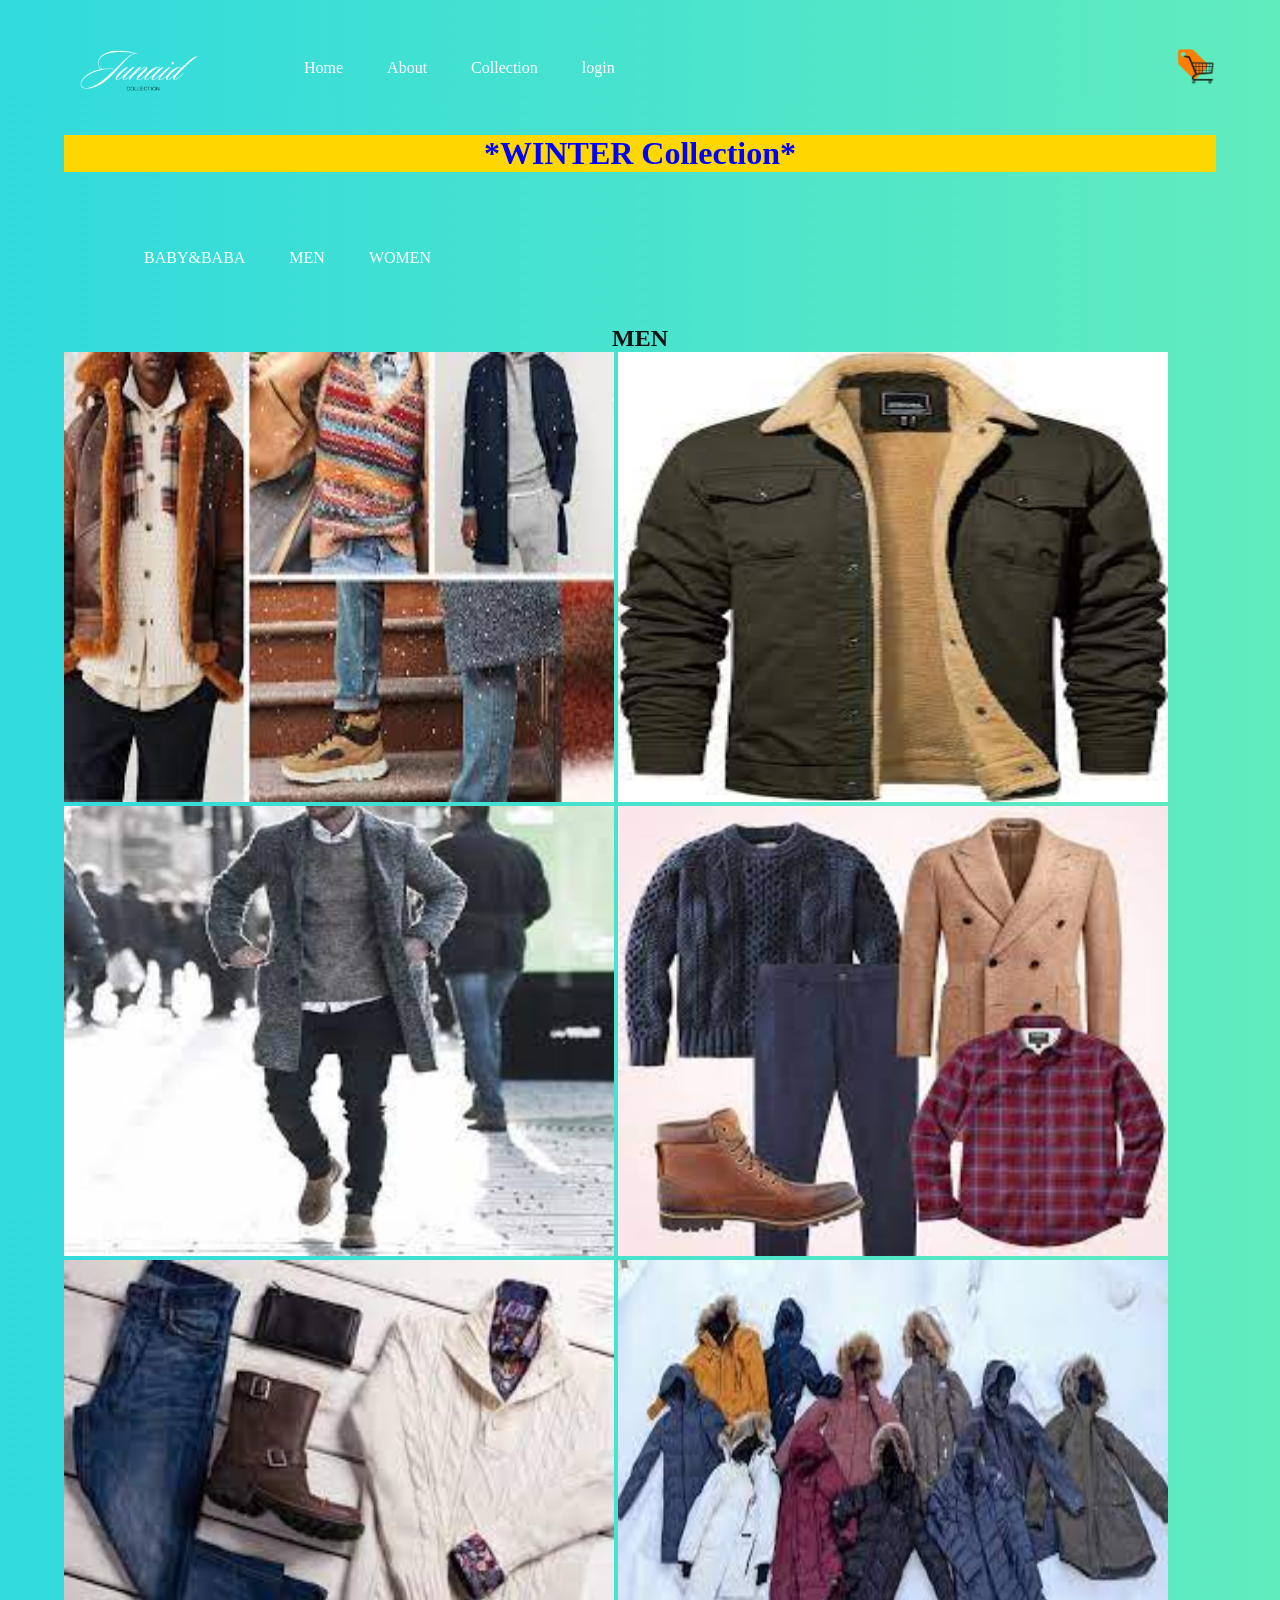
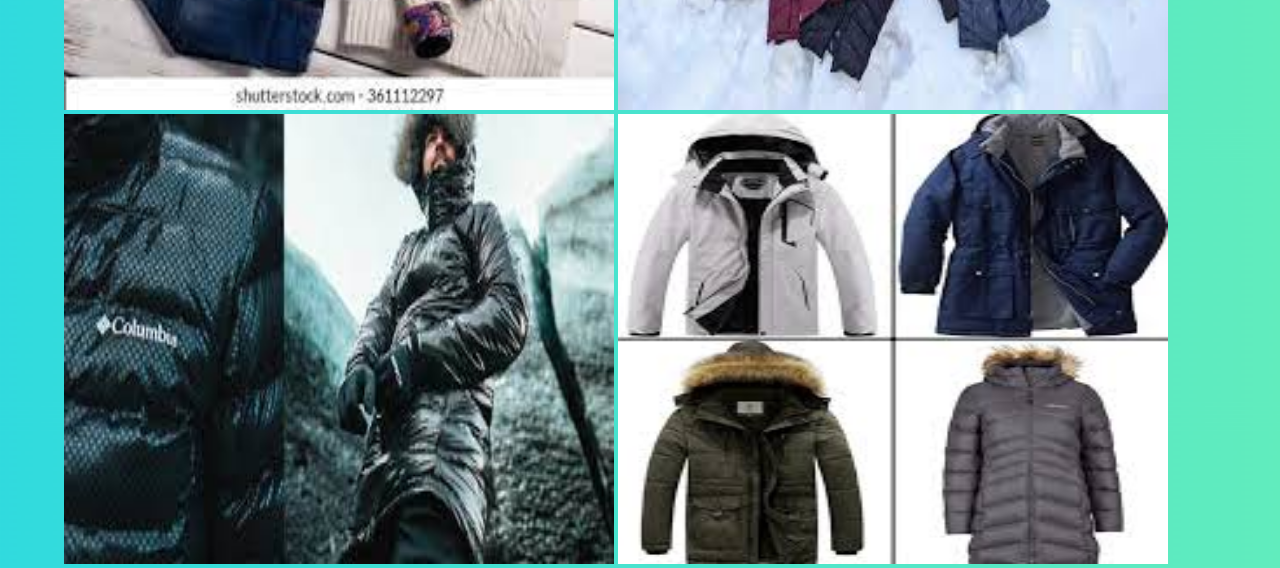
<file: men.html>
<!DOCTYPE html>
<html lang="en">
<head>
    <meta charset="UTF-8">
    <meta name="viewport" content="width=device-width, initial-scale=1.0">
    <title>Document</title>
<style>    *{
    margin: 0;
    padding: 0;
    box-sizing: border-box;
}
.container{
   
    background-image:url(coool.png);
    background-position: center;
    background-size: cover;
    padding: 0 5%;
    position: relative;
overflow: hidden;
}
.logo{
    width: 160px;
    cursor: pointer;
    animation: movedown 1s linear 1;
    animation-delay: 1s;
    visibility: hidden;
    animation-fill-mode: forwards;
}
@keyframes movedown {
    0%{
        transform: translateY(-100px);
        visibility: visible;

    }
    100%{
        transform: translateY(0px);
        visibility: visible;

    }
}
.navbar{
    width: 100%;
    height: 15vh;
    margin: auto;
    display: flex;
    align-items: center;
}
.cart{
    width: 40px;
    cursor: pointer;
    animation: movedown 1s linear 1;
    animation-delay: 3s;
    visibility: hidden;
    animation-fill-mode: forwards;
} 
nav{
    flex: 1;
    padding-left: 60px;
    animation: movedown 1s linear 1;
    animation-delay: 2s;
    visibility: hidden;
    animation-fill-mode: forwards;
}
nav ul li{
    display: inline-block;
    list-style: none;
    margin: 0px 20px;
}
nav ul li a{
    text-decoration: none;
    color: white;
}
nav ul li a:hover{
    color:purple;
      
}

    body{
    height: 100vh;
    width: 100%;
    background-image:url(coool.png);
    }
h1{
    color: rgb(0, 0, 255);
    background-color: gold;
text-align: center;
}
h2{
    color: rgb(20, 19, 19);
    text-align: center;
}
li{
    color: white;
}

</style>
</head>
<body> 
    

    <div class="container">
        <div class="navbar">
            <img class="logo" src="logo3-removebg-preview.png" alt="loji">
            <nav>
                <ul>
                    <li><a href="wintercollection.html">Home</a></li>
                    <li><a href="contact.html">About</a></li>
                    <li><a href="COLLECTION.HTML">Collection</a></li>
                    <li><a href="login form.html">login</a></li>
                </ul>
            </nav>
            <img class="cart" src="cart2-removebg-preview.png" alt="cart">
        </div>
        <h1><h1><b>*WINTER Collection*</b></h1></h1><br>
   
    <div class="navbar">
       
        <nav>
            <ul>
                <li><a href="baby&baba.html">BABY&BABA</a></li>
                <li><a href="men.html">MEN</a></li>
                <li><a href="women.html">WOMEN</a></li>
                
            </ul>
        </nav>
       
    </div>
    <h2><b>MEN</b></h2>
    <img src="cloth9.jpg" width="550px" height="450px">
    <img src="cloth11.jpg" width="550px" height="450px">
    <img src="cloth10.jpg" width="550px" height="450px">
    <img src="cloth12.jpg" width="550px" height="450px" class="border">
    <img src="cloth13.jpg" width="550px" height="450px">
    <img src="cloth14.jpg" width="550px" height="450px">
    <img src="cloth15.jpg" width="550px" height="450px">
    <img src="cloth16.jpg" width="550px" height="450px">

</body>
</html>
</file>
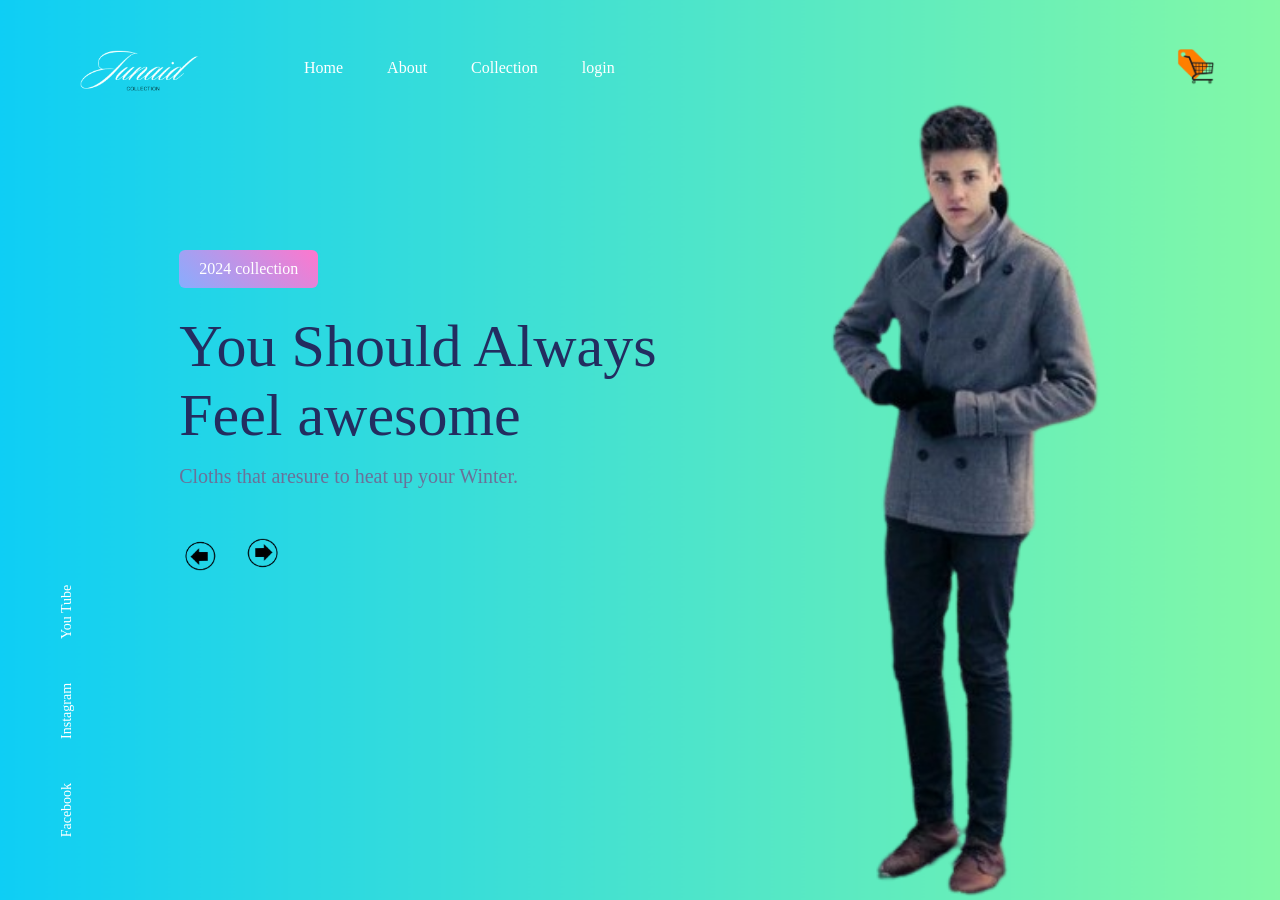
<file: wintercollection.html>
<!DOCTYPE html>
<html lang="en">
<head>
    <meta charset="UTF-8">
    <meta name="viewport" content="width=device-width, initial-scale=1.0">
    <title>fajh store</title>
    <link rel="stylesheet" href="style.css">
    
</head>
<body>
    <div class="container">
        <div class="navbar">
            <img class="logo" src="logo3-removebg-preview.png" alt="loji">
            <nav>
                <ul>
                    <li><a href="wintercollection.html">Home</a></li>
                    <li><a href="contact.html">About</a></li>
                    <li><a href="COLLECTION.HTML">Collection</a></li>
                    <li><a href="login form.html">login</a></li>
                </ul>
            </nav>
            <img class="cart" src="cart2-removebg-preview.png" alt="cart">
        </div>
        <div class="content">
            <a class="btn" href="">2024 collection </a>
            <h1>You Should Always <br> Feel awesome </h1>
            <p>Cloths that aresure to heat up your Winter.</p>
            <div class="arrow-icons">
                <img src="kk-removebg-preview.png" alt="back arrow">
                <img src="mm-removebg-preview.png" alt="bacarrow">

            </div>
        </div>
        <img class="feature-img" src="Screenshot_20240124-200008-removebg-preview.png" alt="image">
        <div class="social-links">
            <a href="https://www.google.com/url?client=internal-element-cse&cx=258131eddafd21d7b&q=https://www.facebook.com/login/&sa=U&ved=2ahUKEwjqzajCno6EAxVTQ6QEHdPIDMsQFnoECAYQAQ&usg=AOvVaw3P-pgmFXAniH1xHZ_dwnwI">Facebook</a>
            <a href="https://www.google.com/url?client=internal-element-cse&cx=258131eddafd21d7b&q=https://www.instagram.com/&sa=U&ved=2ahUKEwj7rI_qno6EAxXEVqQEHeTtCQQQFnoECAEQAQ&usg=AOvVaw2_sNliN1AeT0gc_y4azyKl">Instagram</a>
            <a href="https://www.google.com/url?client=internal-element-cse&cx=258131eddafd21d7b&q=https://play.google.com/store/apps/details%3Fid%3Dcom.google.android.youtube%26hl%3Den%26gl%3DUS&sa=U&ved=2ahUKEwjA1eCEn46EAxWjUkEAHQ_pB-gQFnoECAgQAQ&usg=AOvVaw1F86XocMS9hzRpckCkLsXq">You Tube</a>
            
        </div>
    </div>
</body>
</html>
</file>
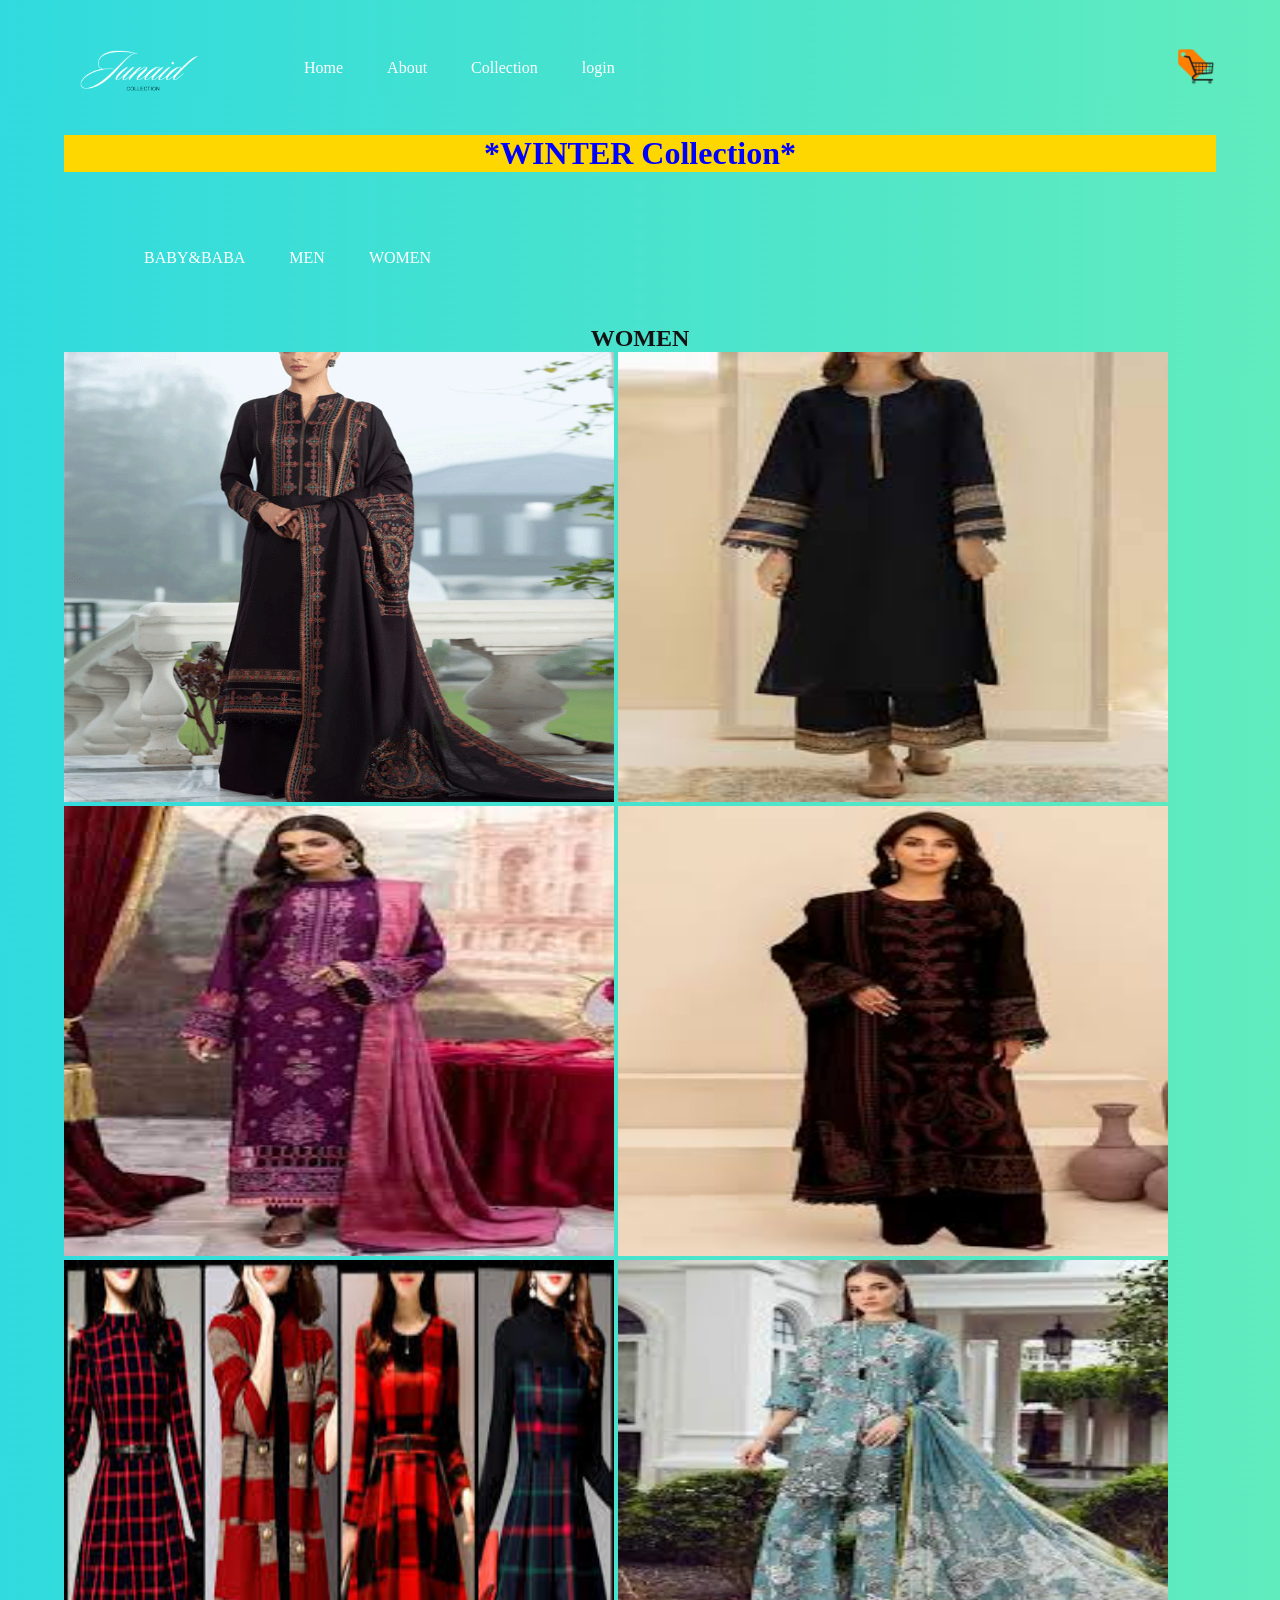
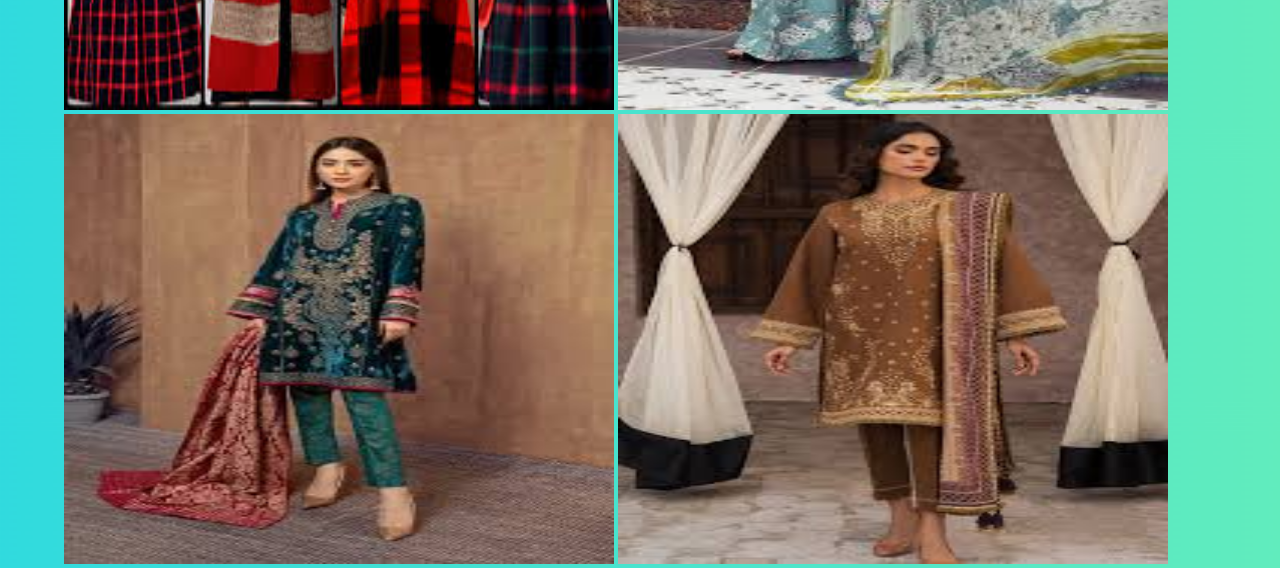
<file: women.html>
<!DOCTYPE html>
<html lang="en">
<head>
    <meta charset="UTF-8">
    <meta name="viewport" content="width=device-width, initial-scale=1.0">
    <title>Document</title>
<style>    *{
    margin: 0;
    padding: 0;
    box-sizing: border-box;
}
.container{
    
    background-image:url(coool.png);
    background-position: center;
    background-size: cover;
    padding: 0 5%;
    position: relative;
overflow: hidden;
}
.logo{
    width: 160px;
    cursor: pointer;
    animation: movedown 1s linear 1;
    animation-delay: 1s;
    visibility: hidden;
    animation-fill-mode: forwards;
}
@keyframes movedown {
    0%{
        transform: translateY(-100px);
        visibility: visible;

    }
    100%{
        transform: translateY(0px);
        visibility: visible;

    }
}
.navbar{
    width: 100%;
    height: 15vh;
    margin: auto;
    display: flex;
    align-items: center;
}
.cart{
    width: 40px;
    cursor: pointer;
    animation: movedown 1s linear 1;
    animation-delay: 3s;
    visibility: hidden;
    animation-fill-mode: forwards;
} 
nav{
    flex: 1;
    padding-left: 60px;
    animation: movedown 1s linear 1;
    animation-delay: 2s;
    visibility: hidden;
    animation-fill-mode: forwards;
}
nav ul li{
    display: inline-block;
    list-style: none;
    margin: 0px 20px;
}
nav ul li a{
    text-decoration: none;
    color: white;
}
nav ul li a:hover{
    color:purple;
      
}

    body{
    height: 100vh;
    width: 100%;
    background-image:url(coool.png);
    }
h1{
    color: rgb(0, 0, 255);
    background-color: gold;
text-align: center;
}
h2{
    color: rgb(20, 19, 19);
    text-align: center;
}
li{
    color: white;
}

</style>

</head>
<body>
    

    <div class="container">
        <div class="navbar">
            <img class="logo" src="logo3-removebg-preview.png" alt="loji">
            <nav>
                <ul>
                    <li><a href="wintercollection.html">Home</a></li>
                    <li><a href="contact.html">About</a></li>
                    <li><a href="COLLECTION.HTML">Collection</a></li>
                    <li><a href="login form.html">login</a></li>
                </ul>
            </nav>
            <img class="cart" src="cart2-removebg-preview.png" alt="cart">
        </div> 

    <h1><h1><b>*WINTER Collection*</b></h1></h1><br>
   
    <div class="navbar">
       
        <nav>
            <ul>
                <li><a href="baby&baba.html">BABY&BABA</a></li>
                <li><a href="men.html">MEN</a></li>
                <li><a href="women.html">WOMEN</a></li>
                
            </ul>
        </nav>
       
    </div>
    <h2><b>WOMEN</b></h2>
    <img src="cloth17.jpg" width="550px" height="450px">
    <img src="cloth18.jpg" width="550px" height="450px">
    <img src="cloth19.jpg" width="550px" height="450px">
    <img src="cloth20.jpg" width="550px" height="450px" class="border">
    <img src="cloth21.jpg" width="550px" height="450px">
    <img src="cloth22.jpg" width="550px" height="450px">
    <img src="cloth23.jpg" width="550px" height="450px">
    <img src="cloth24.jpg" width="550px" height="450px">

</body>
</html>
</file>
<file: style.css>
*{
    margin: 0;
    padding: 0;
    box-sizing: border-box;
}
.container{
    height: 100vh;
    width: 100%;
    background-image:url(coool.png);
    background-position: center;
    background-size: cover;
    padding: 0 5%;
    position: relative;
overflow: hidden;
}
.logo{
    width: 160px;
    cursor: pointer;
    animation: movedown 1s linear 1;
    animation-delay: 1s;
    visibility: hidden;
    animation-fill-mode: forwards;
}
@keyframes movedown {
    0%{
        transform: translateY(-100px);
        visibility: visible;

    }
    100%{
        transform: translateY(0px);
        visibility: visible;

    }
}
.navbar{
    width: 100%;
    height: 15vh;
    margin: auto;
    display: flex;
    align-items: center;
}
.cart{
    width: 40px;
    cursor: pointer;
    animation: movedown 1s linear 1;
    animation-delay: 3s;
    visibility: hidden;
    animation-fill-mode: forwards;
} 
nav{
    flex: 1;
    padding-left: 60px;
    animation: movedown 1s linear 1;
    animation-delay: 2s;
    visibility: hidden;
    animation-fill-mode: forwards;
}
nav ul li{
    display: inline-block;
    list-style: none;
    margin: 0px 20px;
}
nav ul li a{
    text-decoration: none;
    color: white;
}
nav ul li a:hover{
    color:purple;
      
}

.content h1{
    font-size: 60px;
    font-weight: 100;
    margin-top: 24px;
    margin-bottom: 15px;
    color: #232d60;
}
.content p{
    font-size: 20px;
    color: #6a7199;
}
.content{
    margin: 10% 0 0 10%;
    animation: moveright 1s linear 1;
    animation-delay: 4s;
    visibility: hidden;
    animation-fill-mode: forwards;
}
@keyframes moveright {
    0%{
        transform: translateX(-100px);
        visibility: visible;

    }
    100%{
        transform: translateX(0px);
        visibility: visible;

    }
}

.content .btn{
    display: inline-block;
    background: linear-gradient(45deg, #87adfe , #ff77cd);
    border-radius: 6px;
    padding: 10px 20px;
    text-decoration: none;
    color: #fff;
    box-shadow: 3px 8px 22 px rgba(94, 28, 68, 0.15);
}
.arrow-icons{
    margin-top: 40px;
    display: flex;
}
.arrow-icons img{
    width: 40px;
    margin-right: 25px;
}
.feature-img{
    height: 90%;
    position: absolute;
    bottom: 0;
    right: 160px;
    animation: zoomin 1s linear 1;
    animation-delay: 5s;
    visibility: hidden;
    animation-fill-mode: forwards;
}
@keyframes zoomin {
    0%{
        transform: scale(0.5);
        visibility: visible;

    }
    100%{
        transform: scale(1);
        visibility: visible;

    }
}

.social-links{
    transform: rotate(-90deg);
    position: absolute;
    left: -80px;
    bottom: 180px;
    animation: moveup 1s linear 1;
    animation-delay: 6s;
    visibility: hidden;
    animation-fill-mode: forwards;
}
@keyframes moveup {
    0%{
        transform: translateY(100px) rotate(-90deg);
        visibility: visible;

    }
    100%{
        transform: translateY(0px) rotate(-90deg);
        visibility: visible;

    }
}
.social-links a{
    text-decoration: none;
    color: white  ;
    padding: 20px;
    font-size: 14px;

}
</file>
<file: login form .css>
body {font-family: Arial, Helvetica, sans-serif;}

input[type=text], input[type=password] {
  width: 100%;
  padding: 12px 20px;
  margin: 8px 0;
  display: inline-block;
  border: 1px solid #ccc;
  box-sizing: border-box;
}

button {
  background-color: #04AA6D;
  color: white;
  padding: 14px 20px;
  margin: 8px 0;
  border: none;
  cursor: pointer;
  width: 100%;
}

button:hover {
  opacity: 0.8;
}

.cancelbtn {
  width: auto;
  padding: 10px 18px;
  background-color: #f44336;
}

.imgcontainer {
  text-align: center;
  margin: 24px 0 12px 0;
  position: relative;
}

img.avatar {
  width: 40%;
  border-radius: 50%;
}

.container {
  padding: 16px;
}

span.psw {
  float: right;
  padding-top: 16px;
}

.modal {
  display: none; 
  position: fixed; 
  z-index: 1; 
    left: 0;
  top: 0;
  width: 100%; 
  height: 100%; 
  overflow: auto; 
  background-color: rgb(0,0,0); 
    background-color: rgba(0,0,0,0.4); 
  padding-top: 60px;
}

.modal-content {
  background-color: #fefefe;
  margin: 5% auto 15% auto; 
  border: 1px solid #888;
  width: 80%;
}

.close {
  position: absolute;
  right: 25px;
  top: 0;
  color: #000;
  font-size: 35px;
  font-weight: bold;
}

.close:hover,
.close:focus {
  color: red;
  cursor: pointer;
}

.animate {
  -webkit-animation: animatezoom 0.6s;
  animation: animatezoom 0.6s
}

@-webkit-keyframes animatezoom {
  from {-webkit-transform: scale(0)} 
  to {-webkit-transform: scale(1)}
}
  
@keyframes animatezoom {
  from {transform: scale(0)} 
  to {transform: scale(1)}
}

@media screen and (max-width: 300px) {
  span.psw {
     display: block;
     float: none;
  }
  .cancelbtn {
     width: 100%;
  }
}
</file>
